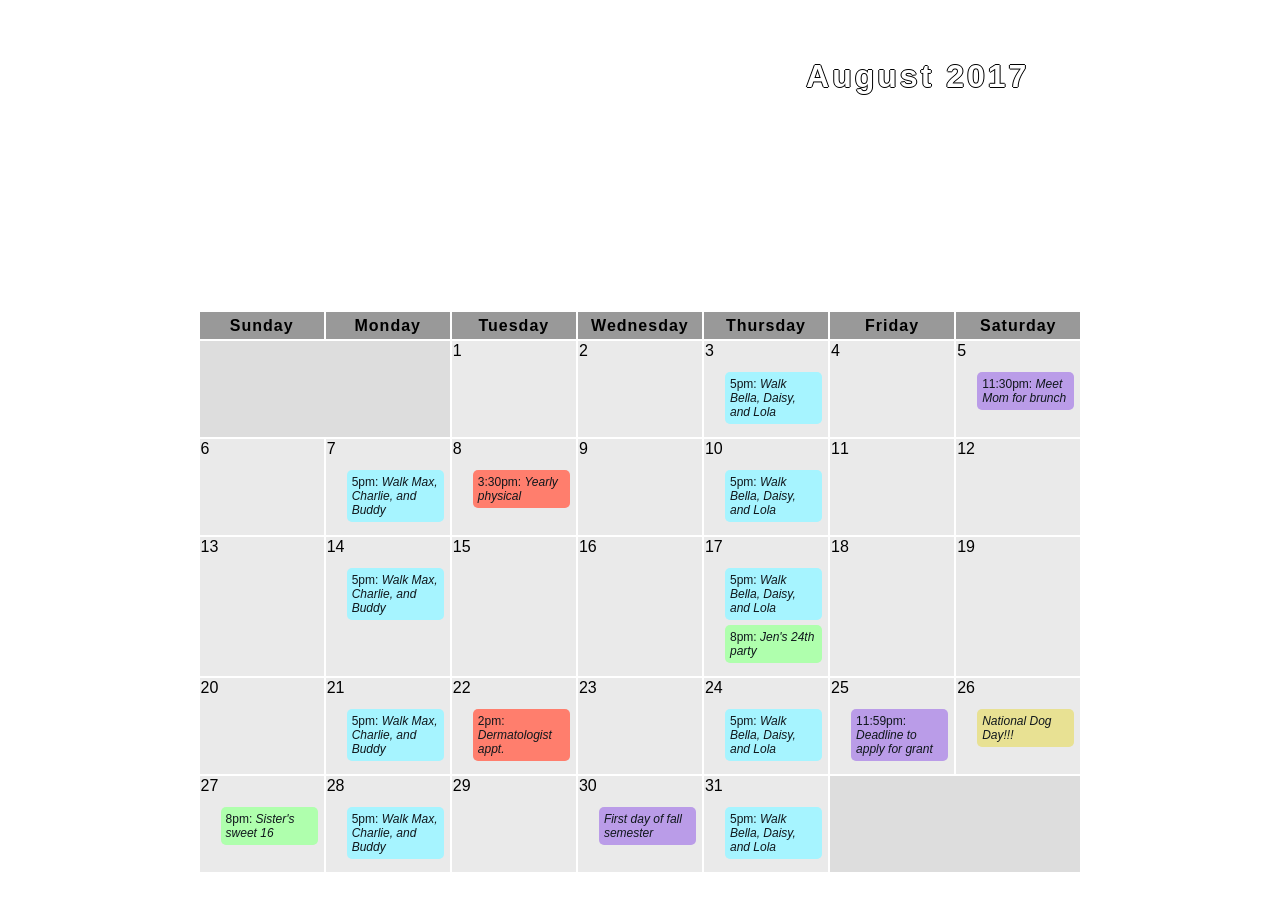
<file: htmlCSSAndJs/HW1_html_css/calendar.html>
<!doctype html>
<head>
	<link rel="stylesheet" type="text/css" href="calendar.css">
	<meta charset="UTF-8"><script type="text/javascript">(window.NREUM||(NREUM={})).loader_config={xpid:"XA4GVl5ACwAEV1JQAA==",licenseKey:"1beac94c95",applicationID:"3343327"};window.NREUM||(NREUM={}),__nr_require=function(t,n,e){function r(e){if(!n[e]){var o=n[e]={exports:{}};t[e][0].call(o.exports,function(n){var o=t[e][1][n];return r(o||n)},o,o.exports)}return n[e].exports}if("function"==typeof __nr_require)return __nr_require;for(var o=0;o<e.length;o++)r(e[o]);return r}({1:[function(t,n,e){function r(t){try{s.console&&console.log(t)}catch(n){}}var o,i=t("ee"),a=t(21),s={};try{o=localStorage.getItem("__nr_flags").split(","),console&&"function"==typeof console.log&&(s.console=!0,o.indexOf("dev")!==-1&&(s.dev=!0),o.indexOf("nr_dev")!==-1&&(s.nrDev=!0))}catch(c){}s.nrDev&&i.on("internal-error",function(t){r(t.stack)}),s.dev&&i.on("fn-err",function(t,n,e){r(e.stack)}),s.dev&&(r("NR AGENT IN DEVELOPMENT MODE"),r("flags: "+a(s,function(t,n){return t}).join(", ")))},{}],2:[function(t,n,e){function r(t,n,e,r,s){try{p?p-=1:o(s||new UncaughtException(t,n,e),!0)}catch(f){try{i("ierr",[f,c.now(),!0])}catch(d){}}return"function"==typeof u&&u.apply(this,a(arguments))}function UncaughtException(t,n,e){this.message=t||"Uncaught error with no additional information",this.sourceURL=n,this.line=e}function o(t,n){var e=n?null:c.now();i("err",[t,e])}var i=t("handle"),a=t(22),s=t("ee"),c=t("loader"),f=t("gos"),u=window.onerror,d=!1,l="nr@seenError",p=0;c.features.err=!0,t(1),window.onerror=r;try{throw new Error}catch(h){"stack"in h&&(t(9),t(8),"addEventListener"in window&&t(5),c.xhrWrappable&&t(10),d=!0)}s.on("fn-start",function(t,n,e){d&&(p+=1)}),s.on("fn-err",function(t,n,e){d&&!e[l]&&(f(e,l,function(){return!0}),this.thrown=!0,o(e))}),s.on("fn-end",function(){d&&!this.thrown&&p>0&&(p-=1)}),s.on("internal-error",function(t){i("ierr",[t,c.now(),!0])})},{}],3:[function(t,n,e){t("loader").features.ins=!0},{}],4:[function(t,n,e){function r(t){}if(window.performance&&window.performance.timing&&window.performance.getEntriesByType){var o=t("ee"),i=t("handle"),a=t(9),s=t(8),c="learResourceTimings",f="addEventListener",u="resourcetimingbufferfull",d="bstResource",l="resource",p="-start",h="-end",m="fn"+p,w="fn"+h,v="bstTimer",g="pushState",y=t("loader");y.features.stn=!0,t(7),"addEventListener"in window&&t(5);var x=NREUM.o.EV;o.on(m,function(t,n){var e=t[0];e instanceof x&&(this.bstStart=y.now())}),o.on(w,function(t,n){var e=t[0];e instanceof x&&i("bst",[e,n,this.bstStart,y.now()])}),a.on(m,function(t,n,e){this.bstStart=y.now(),this.bstType=e}),a.on(w,function(t,n){i(v,[n,this.bstStart,y.now(),this.bstType])}),s.on(m,function(){this.bstStart=y.now()}),s.on(w,function(t,n){i(v,[n,this.bstStart,y.now(),"requestAnimationFrame"])}),o.on(g+p,function(t){this.time=y.now(),this.startPath=location.pathname+location.hash}),o.on(g+h,function(t){i("bstHist",[location.pathname+location.hash,this.startPath,this.time])}),f in window.performance&&(window.performance["c"+c]?window.performance[f](u,function(t){i(d,[window.performance.getEntriesByType(l)]),window.performance["c"+c]()},!1):window.performance[f]("webkit"+u,function(t){i(d,[window.performance.getEntriesByType(l)]),window.performance["webkitC"+c]()},!1)),document[f]("scroll",r,{passive:!0}),document[f]("keypress",r,!1),document[f]("click",r,!1)}},{}],5:[function(t,n,e){function r(t){for(var n=t;n&&!n.hasOwnProperty(u);)n=Object.getPrototypeOf(n);n&&o(n)}function o(t){s.inPlace(t,[u,d],"-",i)}function i(t,n){return t[1]}var a=t("ee").get("events"),s=t("wrap-function")(a,!0),c=t("gos"),f=XMLHttpRequest,u="addEventListener",d="removeEventListener";n.exports=a,"getPrototypeOf"in Object?(r(document),r(window),r(f.prototype)):f.prototype.hasOwnProperty(u)&&(o(window),o(f.prototype)),a.on(u+"-start",function(t,n){var e=t[1],r=c(e,"nr@wrapped",function(){function t(){if("function"==typeof e.handleEvent)return e.handleEvent.apply(e,arguments)}var n={object:t,"function":e}[typeof e];return n?s(n,"fn-",null,n.name||"anonymous"):e});this.wrapped=t[1]=r}),a.on(d+"-start",function(t){t[1]=this.wrapped||t[1]})},{}],6:[function(t,n,e){function r(t,n,e){var r=t[n];"function"==typeof r&&(t[n]=function(){var t=i(arguments),n={};o.emit(e+"before-start",[t],n);var a;n[m]&&n[m].dt&&(a=n[m].dt);var s=r.apply(this,t);return o.emit(e+"start",[t,a],s),s.then(function(t){return o.emit(e+"end",[null,t],s),t},function(t){throw o.emit(e+"end",[t],s),t})})}var o=t("ee").get("fetch"),i=t(22),a=t(21);n.exports=o;var s=window,c="fetch-",f=c+"body-",u=["arrayBuffer","blob","json","text","formData"],d=s.Request,l=s.Response,p=s.fetch,h="prototype",m="nr@context";d&&l&&p&&(a(u,function(t,n){r(d[h],n,f),r(l[h],n,f)}),r(s,"fetch",c),o.on(c+"end",function(t,n){var e=this;if(n){var r=n.headers.get("content-length");null!==r&&(e.rxSize=r),o.emit(c+"done",[null,n],e)}else o.emit(c+"done",[t],e)}))},{}],7:[function(t,n,e){var r=t("ee").get("history"),o=t("wrap-function")(r);n.exports=r;var i=window.history&&window.history.constructor&&window.history.constructor.prototype,a=window.history;i&&i.pushState&&i.replaceState&&(a=i),o.inPlace(a,["pushState","replaceState"],"-")},{}],8:[function(t,n,e){var r=t("ee").get("raf"),o=t("wrap-function")(r),i="equestAnimationFrame";n.exports=r,o.inPlace(window,["r"+i,"mozR"+i,"webkitR"+i,"msR"+i],"raf-"),r.on("raf-start",function(t){t[0]=o(t[0],"fn-")})},{}],9:[function(t,n,e){function r(t,n,e){t[0]=a(t[0],"fn-",null,e)}function o(t,n,e){this.method=e,this.timerDuration=isNaN(t[1])?0:+t[1],t[0]=a(t[0],"fn-",this,e)}var i=t("ee").get("timer"),a=t("wrap-function")(i),s="setTimeout",c="setInterval",f="clearTimeout",u="-start",d="-";n.exports=i,a.inPlace(window,[s,"setImmediate"],s+d),a.inPlace(window,[c],c+d),a.inPlace(window,[f,"clearImmediate"],f+d),i.on(c+u,r),i.on(s+u,o)},{}],10:[function(t,n,e){function r(t,n){d.inPlace(n,["onreadystatechange"],"fn-",s)}function o(){var t=this,n=u.context(t);t.readyState>3&&!n.resolved&&(n.resolved=!0,u.emit("xhr-resolved",[],t)),d.inPlace(t,g,"fn-",s)}function i(t){y.push(t),h&&(b?b.then(a):w?w(a):(E=-E,O.data=E))}function a(){for(var t=0;t<y.length;t++)r([],y[t]);y.length&&(y=[])}function s(t,n){return n}function c(t,n){for(var e in t)n[e]=t[e];return n}t(5);var f=t("ee"),u=f.get("xhr"),d=t("wrap-function")(u),l=NREUM.o,p=l.XHR,h=l.MO,m=l.PR,w=l.SI,v="readystatechange",g=["onload","onerror","onabort","onloadstart","onloadend","onprogress","ontimeout"],y=[];n.exports=u;var x=window.XMLHttpRequest=function(t){var n=new p(t);try{u.emit("new-xhr",[n],n),n.addEventListener(v,o,!1)}catch(e){try{u.emit("internal-error",[e])}catch(r){}}return n};if(c(p,x),x.prototype=p.prototype,d.inPlace(x.prototype,["open","send"],"-xhr-",s),u.on("send-xhr-start",function(t,n){r(t,n),i(n)}),u.on("open-xhr-start",r),h){var b=m&&m.resolve();if(!w&&!m){var E=1,O=document.createTextNode(E);new h(a).observe(O,{characterData:!0})}}else f.on("fn-end",function(t){t[0]&&t[0].type===v||a()})},{}],11:[function(t,n,e){function r(t){if(!i(t))return null;var n=window.NREUM;if(!n.loader_config)return null;var e=(n.loader_config.accountID||"").toString()||null,r=(n.loader_config.agentID||"").toString()||null,s=(n.loader_config.trustKey||"").toString()||null;if(!e||!r)return null;var c=a.generateCatId(),f=a.generateCatId(),u=Date.now(),d=o(c,f,u,e,r,s);return{header:d,guid:c,traceId:f,timestamp:u}}function o(t,n,e,r,o,i){var a="btoa"in window&&"function"==typeof window.btoa;if(!a)return null;var s={v:[0,1],d:{ty:"Browser",ac:r,ap:o,id:t,tr:n,ti:e}};return i&&r!==i&&(s.d.tk=i),btoa(JSON.stringify(s))}function i(t){var n=!1,e=!1,r={};if("init"in NREUM&&"distributed_tracing"in NREUM.init&&(r=NREUM.init.distributed_tracing,e=!!r.enabled),e)if(t.sameOrigin)n=!0;else if(r.allowed_origins instanceof Array)for(var o=0;o<r.allowed_origins.length;o++){var i=s(r.allowed_origins[o]);if(t.hostname===i.hostname&&t.protocol===i.protocol&&t.port===i.port){n=!0;break}}return e&&n}var a=t(19),s=t(13);n.exports={generateTracePayload:r,shouldGenerateTrace:i}},{}],12:[function(t,n,e){function r(t){var n=this.params,e=this.metrics;if(!this.ended){this.ended=!0;for(var r=0;r<l;r++)t.removeEventListener(d[r],this.listener,!1);n.aborted||(e.duration=a.now()-this.startTime,this.loadCaptureCalled||4!==t.readyState?null==n.status&&(n.status=0):i(this,t),e.cbTime=this.cbTime,u.emit("xhr-done",[t],t),s("xhr",[n,e,this.startTime]))}}function o(t,n){var e=c(n),r=t.params;r.host=e.hostname+":"+e.port,r.pathname=e.pathname,t.parsedOrigin=c(n),t.sameOrigin=t.parsedOrigin.sameOrigin}function i(t,n){t.params.status=n.status;var e=w(n,t.lastSize);if(e&&(t.metrics.rxSize=e),t.sameOrigin){var r=n.getResponseHeader("X-NewRelic-App-Data");r&&(t.params.cat=r.split(", ").pop())}t.loadCaptureCalled=!0}var a=t("loader");if(a.xhrWrappable){var s=t("handle"),c=t(13),f=t(11).generateTracePayload,u=t("ee"),d=["load","error","abort","timeout"],l=d.length,p=t("id"),h=t(17),m=t(16),w=t(14),v=window.XMLHttpRequest;a.features.xhr=!0,t(10),t(6),u.on("new-xhr",function(t){var n=this;n.totalCbs=0,n.called=0,n.cbTime=0,n.end=r,n.ended=!1,n.xhrGuids={},n.lastSize=null,n.loadCaptureCalled=!1,t.addEventListener("load",function(e){i(n,t)},!1),h&&(h>34||h<10)||window.opera||t.addEventListener("progress",function(t){n.lastSize=t.loaded},!1)}),u.on("open-xhr-start",function(t){this.params={method:t[0]},o(this,t[1]),this.metrics={}}),u.on("open-xhr-end",function(t,n){"loader_config"in NREUM&&"xpid"in NREUM.loader_config&&this.sameOrigin&&n.setRequestHeader("X-NewRelic-ID",NREUM.loader_config.xpid);var e=f(this.parsedOrigin);e&&e.header&&(n.setRequestHeader("newrelic",e.header),this.dt=e)}),u.on("send-xhr-start",function(t,n){var e=this.metrics,r=t[0],o=this;if(e&&r){var i=m(r);i&&(e.txSize=i)}this.startTime=a.now(),this.listener=function(t){try{"abort"!==t.type||o.loadCaptureCalled||(o.params.aborted=!0),("load"!==t.type||o.called===o.totalCbs&&(o.onloadCalled||"function"!=typeof n.onload))&&o.end(n)}catch(e){try{u.emit("internal-error",[e])}catch(r){}}};for(var s=0;s<l;s++)n.addEventListener(d[s],this.listener,!1)}),u.on("xhr-cb-time",function(t,n,e){this.cbTime+=t,n?this.onloadCalled=!0:this.called+=1,this.called!==this.totalCbs||!this.onloadCalled&&"function"==typeof e.onload||this.end(e)}),u.on("xhr-load-added",function(t,n){var e=""+p(t)+!!n;this.xhrGuids&&!this.xhrGuids[e]&&(this.xhrGuids[e]=!0,this.totalCbs+=1)}),u.on("xhr-load-removed",function(t,n){var e=""+p(t)+!!n;this.xhrGuids&&this.xhrGuids[e]&&(delete this.xhrGuids[e],this.totalCbs-=1)}),u.on("addEventListener-end",function(t,n){n instanceof v&&"load"===t[0]&&u.emit("xhr-load-added",[t[1],t[2]],n)}),u.on("removeEventListener-end",function(t,n){n instanceof v&&"load"===t[0]&&u.emit("xhr-load-removed",[t[1],t[2]],n)}),u.on("fn-start",function(t,n,e){n instanceof v&&("onload"===e&&(this.onload=!0),("load"===(t[0]&&t[0].type)||this.onload)&&(this.xhrCbStart=a.now()))}),u.on("fn-end",function(t,n){this.xhrCbStart&&u.emit("xhr-cb-time",[a.now()-this.xhrCbStart,this.onload,n],n)}),u.on("fetch-before-start",function(t){var n,e=t[1]||{};"string"==typeof t[0]?n=t[0]:t[0]&&t[0].url&&(n=t[0].url),n&&(this.parsedOrigin=c(n),this.sameOrigin=this.parsedOrigin.sameOrigin);var r=f(this.parsedOrigin);if(r&&r.header){var o=r.header;if("string"==typeof t[0]){var i={};for(var a in e)i[a]=e[a];i.headers=new Headers(e.headers||{}),i.headers.set("newrelic",o),this.dt=r,t.length>1?t[1]=i:t.push(i)}else t[0]&&t[0].headers&&(t[0].headers.append("newrelic",o),this.dt=r)}})}},{}],13:[function(t,n,e){var r={};n.exports=function(t){if(t in r)return r[t];var n=document.createElement("a"),e=window.location,o={};n.href=t,o.port=n.port;var i=n.href.split("://");!o.port&&i[1]&&(o.port=i[1].split("/")[0].split("@").pop().split(":")[1]),o.port&&"0"!==o.port||(o.port="https"===i[0]?"443":"80"),o.hostname=n.hostname||e.hostname,o.pathname=n.pathname,o.protocol=i[0],"/"!==o.pathname.charAt(0)&&(o.pathname="/"+o.pathname);var a=!n.protocol||":"===n.protocol||n.protocol===e.protocol,s=n.hostname===document.domain&&n.port===e.port;return o.sameOrigin=a&&(!n.hostname||s),"/"===o.pathname&&(r[t]=o),o}},{}],14:[function(t,n,e){function r(t,n){var e=t.responseType;return"json"===e&&null!==n?n:"arraybuffer"===e||"blob"===e||"json"===e?o(t.response):"text"===e||"document"===e||""===e||void 0===e?o(t.responseText):void 0}var o=t(16);n.exports=r},{}],15:[function(t,n,e){function r(){}function o(t,n,e){return function(){return i(t,[f.now()].concat(s(arguments)),n?null:this,e),n?void 0:this}}var i=t("handle"),a=t(21),s=t(22),c=t("ee").get("tracer"),f=t("loader"),u=NREUM;"undefined"==typeof window.newrelic&&(newrelic=u);var d=["setPageViewName","setCustomAttribute","setErrorHandler","finished","addToTrace","inlineHit","addRelease"],l="api-",p=l+"ixn-";a(d,function(t,n){u[n]=o(l+n,!0,"api")}),u.addPageAction=o(l+"addPageAction",!0),u.setCurrentRouteName=o(l+"routeName",!0),n.exports=newrelic,u.interaction=function(){return(new r).get()};var h=r.prototype={createTracer:function(t,n){var e={},r=this,o="function"==typeof n;return i(p+"tracer",[f.now(),t,e],r),function(){if(c.emit((o?"":"no-")+"fn-start",[f.now(),r,o],e),o)try{return n.apply(this,arguments)}catch(t){throw c.emit("fn-err",[arguments,this,t],e),t}finally{c.emit("fn-end",[f.now()],e)}}}};a("actionText,setName,setAttribute,save,ignore,onEnd,getContext,end,get".split(","),function(t,n){h[n]=o(p+n)}),newrelic.noticeError=function(t,n){"string"==typeof t&&(t=new Error(t)),i("err",[t,f.now(),!1,n])}},{}],16:[function(t,n,e){n.exports=function(t){if("string"==typeof t&&t.length)return t.length;if("object"==typeof t){if("undefined"!=typeof ArrayBuffer&&t instanceof ArrayBuffer&&t.byteLength)return t.byteLength;if("undefined"!=typeof Blob&&t instanceof Blob&&t.size)return t.size;if(!("undefined"!=typeof FormData&&t instanceof FormData))try{return JSON.stringify(t).length}catch(n){return}}}},{}],17:[function(t,n,e){var r=0,o=navigator.userAgent.match(/Firefox[\/\s](\d+\.\d+)/);o&&(r=+o[1]),n.exports=r},{}],18:[function(t,n,e){function r(t,n){var e=t.getEntries();e.forEach(function(t){"first-paint"===t.name?c("timing",["fp",Math.floor(t.startTime)]):"first-contentful-paint"===t.name&&c("timing",["fcp",Math.floor(t.startTime)])})}function o(t,n){var e=t.getEntries();e.length>0&&c("lcp",[e[e.length-1]])}function i(t){if(t instanceof u&&!l){var n,e=Math.round(t.timeStamp);n=e>1e12?Date.now()-e:f.now()-e,l=!0,c("timing",["fi",e,{type:t.type,fid:n}])}}if(!("init"in NREUM&&"page_view_timing"in NREUM.init&&"enabled"in NREUM.init.page_view_timing&&NREUM.init.page_view_timing.enabled===!1)){var a,s,c=t("handle"),f=t("loader"),u=NREUM.o.EV;if("PerformanceObserver"in window&&"function"==typeof window.PerformanceObserver){a=new PerformanceObserver(r),s=new PerformanceObserver(o);try{a.observe({entryTypes:["paint"]}),s.observe({entryTypes:["largest-contentful-paint"]})}catch(d){}}if("addEventListener"in document){var l=!1,p=["click","keydown","mousedown","pointerdown","touchstart"];p.forEach(function(t){document.addEventListener(t,i,!1)})}}},{}],19:[function(t,n,e){function r(){function t(){return n?15&n[e++]:16*Math.random()|0}var n=null,e=0,r=window.crypto||window.msCrypto;r&&r.getRandomValues&&(n=r.getRandomValues(new Uint8Array(31)));for(var o,i="xxxxxxxx-xxxx-4xxx-yxxx-xxxxxxxxxxxx",a="",s=0;s<i.length;s++)o=i[s],"x"===o?a+=t().toString(16):"y"===o?(o=3&t()|8,a+=o.toString(16)):a+=o;return a}function o(){function t(){return n?15&n[e++]:16*Math.random()|0}var n=null,e=0,r=window.crypto||window.msCrypto;r&&r.getRandomValues&&Uint8Array&&(n=r.getRandomValues(new Uint8Array(31)));for(var o=[],i=0;i<16;i++)o.push(t().toString(16));return o.join("")}n.exports={generateUuid:r,generateCatId:o}},{}],20:[function(t,n,e){function r(t,n){if(!o)return!1;if(t!==o)return!1;if(!n)return!0;if(!i)return!1;for(var e=i.split("."),r=n.split("."),a=0;a<r.length;a++)if(r[a]!==e[a])return!1;return!0}var o=null,i=null,a=/Version\/(\S+)\s+Safari/;if(navigator.userAgent){var s=navigator.userAgent,c=s.match(a);c&&s.indexOf("Chrome")===-1&&s.indexOf("Chromium")===-1&&(o="Safari",i=c[1])}n.exports={agent:o,version:i,match:r}},{}],21:[function(t,n,e){function r(t,n){var e=[],r="",i=0;for(r in t)o.call(t,r)&&(e[i]=n(r,t[r]),i+=1);return e}var o=Object.prototype.hasOwnProperty;n.exports=r},{}],22:[function(t,n,e){function r(t,n,e){n||(n=0),"undefined"==typeof e&&(e=t?t.length:0);for(var r=-1,o=e-n||0,i=Array(o<0?0:o);++r<o;)i[r]=t[n+r];return i}n.exports=r},{}],23:[function(t,n,e){n.exports={exists:"undefined"!=typeof window.performance&&window.performance.timing&&"undefined"!=typeof window.performance.timing.navigationStart}},{}],ee:[function(t,n,e){function r(){}function o(t){function n(t){return t&&t instanceof r?t:t?c(t,s,i):i()}function e(e,r,o,i){if(!l.aborted||i){t&&t(e,r,o);for(var a=n(o),s=m(e),c=s.length,f=0;f<c;f++)s[f].apply(a,r);var d=u[y[e]];return d&&d.push([x,e,r,a]),a}}function p(t,n){g[t]=m(t).concat(n)}function h(t,n){var e=g[t];if(e)for(var r=0;r<e.length;r++)e[r]===n&&e.splice(r,1)}function m(t){return g[t]||[]}function w(t){return d[t]=d[t]||o(e)}function v(t,n){f(t,function(t,e){n=n||"feature",y[e]=n,n in u||(u[n]=[])})}var g={},y={},x={on:p,addEventListener:p,removeEventListener:h,emit:e,get:w,listeners:m,context:n,buffer:v,abort:a,aborted:!1};return x}function i(){return new r}function a(){(u.api||u.feature)&&(l.aborted=!0,u=l.backlog={})}var s="nr@context",c=t("gos"),f=t(21),u={},d={},l=n.exports=o();l.backlog=u},{}],gos:[function(t,n,e){function r(t,n,e){if(o.call(t,n))return t[n];var r=e();if(Object.defineProperty&&Object.keys)try{return Object.defineProperty(t,n,{value:r,writable:!0,enumerable:!1}),r}catch(i){}return t[n]=r,r}var o=Object.prototype.hasOwnProperty;n.exports=r},{}],handle:[function(t,n,e){function r(t,n,e,r){o.buffer([t],r),o.emit(t,n,e)}var o=t("ee").get("handle");n.exports=r,r.ee=o},{}],id:[function(t,n,e){function r(t){var n=typeof t;return!t||"object"!==n&&"function"!==n?-1:t===window?0:a(t,i,function(){return o++})}var o=1,i="nr@id",a=t("gos");n.exports=r},{}],loader:[function(t,n,e){function r(){if(!E++){var t=b.info=NREUM.info,n=p.getElementsByTagName("script")[0];if(setTimeout(u.abort,3e4),!(t&&t.licenseKey&&t.applicationID&&n))return u.abort();f(y,function(n,e){t[n]||(t[n]=e)}),c("mark",["onload",a()+b.offset],null,"api");var e=p.createElement("script");e.src="https://"+t.agent,n.parentNode.insertBefore(e,n)}}function o(){"complete"===p.readyState&&i()}function i(){c("mark",["domContent",a()+b.offset],null,"api")}function a(){return O.exists&&performance.now?Math.round(performance.now()):(s=Math.max((new Date).getTime(),s))-b.offset}var s=(new Date).getTime(),c=t("handle"),f=t(21),u=t("ee"),d=t(20),l=window,p=l.document,h="addEventListener",m="attachEvent",w=l.XMLHttpRequest,v=w&&w.prototype;NREUM.o={ST:setTimeout,SI:l.setImmediate,CT:clearTimeout,XHR:w,REQ:l.Request,EV:l.Event,PR:l.Promise,MO:l.MutationObserver};var g=""+location,y={beacon:"bam.nr-data.net",errorBeacon:"bam.nr-data.net",agent:"js-agent.newrelic.com/nr-1167.min.js"},x=w&&v&&v[h]&&!/CriOS/.test(navigator.userAgent),b=n.exports={offset:s,now:a,origin:g,features:{},xhrWrappable:x,userAgent:d};t(15),t(18),p[h]?(p[h]("DOMContentLoaded",i,!1),l[h]("load",r,!1)):(p[m]("onreadystatechange",o),l[m]("onload",r)),c("mark",["firstbyte",s],null,"api");var E=0,O=t(23)},{}],"wrap-function":[function(t,n,e){function r(t){return!(t&&t instanceof Function&&t.apply&&!t[a])}var o=t("ee"),i=t(22),a="nr@original",s=Object.prototype.hasOwnProperty,c=!1;n.exports=function(t,n){function e(t,n,e,o){function nrWrapper(){var r,a,s,c;try{a=this,r=i(arguments),s="function"==typeof e?e(r,a):e||{}}catch(f){l([f,"",[r,a,o],s])}u(n+"start",[r,a,o],s);try{return c=t.apply(a,r)}catch(d){throw u(n+"err",[r,a,d],s),d}finally{u(n+"end",[r,a,c],s)}}return r(t)?t:(n||(n=""),nrWrapper[a]=t,d(t,nrWrapper),nrWrapper)}function f(t,n,o,i){o||(o="");var a,s,c,f="-"===o.charAt(0);for(c=0;c<n.length;c++)s=n[c],a=t[s],r(a)||(t[s]=e(a,f?s+o:o,i,s))}function u(e,r,o){if(!c||n){var i=c;c=!0;try{t.emit(e,r,o,n)}catch(a){l([a,e,r,o])}c=i}}function d(t,n){if(Object.defineProperty&&Object.keys)try{var e=Object.keys(t);return e.forEach(function(e){Object.defineProperty(n,e,{get:function(){return t[e]},set:function(n){return t[e]=n,n}})}),n}catch(r){l([r])}for(var o in t)s.call(t,o)&&(n[o]=t[o]);return n}function l(n){try{t.emit("internal-error",n)}catch(e){}}return t||(t=o),e.inPlace=f,e.flag=a,e}},{}]},{},["loader",2,12,4,3]);</script><script type="text/javascript">window.NREUM||(NREUM={});NREUM.info={"queueTime":1,"applicationTime":16,"errorBeacon":"bam.nr-data.net","beacon":"bam.nr-data.net","licenseKey":"1beac94c95","agent":"","transactionName":"NQQGYUZWDUNSVUMPWQxOIkBaVBdZXFgYCUYHDwFRTBkAX0FTGQJcAw8DWlVHE0MdVVgIQgcPEEZRRRVVQRhaD1IGDQFCVUUGCmBCVhJfASILW0BSDURgU0UQUxA=","atts":"[base64]","applicationID":"3343327"}</script><script type="text/javascript">(window.NREUM||(NREUM={})).loader_config={xpid:"XA4GVl5ACwAEV1JQAA=="};window.NREUM||(NREUM={}),__nr_require=function(t,n,e){function r(e){if(!n[e]){var o=n[e]={exports:{}};t[e][0].call(o.exports,function(n){var o=t[e][1][n];return r(o||n)},o,o.exports)}return n[e].exports}if("function"==typeof __nr_require)return __nr_require;for(var o=0;o<e.length;o++)r(e[o]);return r}({1:[function(t,n,e){function r(t){try{s.console&&console.log(t)}catch(n){}}var o,i=t("ee"),a=t(18),s={};try{o=localStorage.getItem("__nr_flags").split(","),console&&"function"==typeof console.log&&(s.console=!0,o.indexOf("dev")!==-1&&(s.dev=!0),o.indexOf("nr_dev")!==-1&&(s.nrDev=!0))}catch(c){}s.nrDev&&i.on("internal-error",function(t){r(t.stack)}),s.dev&&i.on("fn-err",function(t,n,e){r(e.stack)}),s.dev&&(r("NR AGENT IN DEVELOPMENT MODE"),r("flags: "+a(s,function(t,n){return t}).join(", ")))},{}],2:[function(t,n,e){function r(t,n,e,r,s){try{p?p-=1:o(s||new UncaughtException(t,n,e),!0)}catch(f){try{i("ierr",[f,c.now(),!0])}catch(d){}}return"function"==typeof u&&u.apply(this,a(arguments))}function UncaughtException(t,n,e){this.message=t||"Uncaught error with no additional information",this.sourceURL=n,this.line=e}function o(t,n){var e=n?null:c.now();i("err",[t,e])}var i=t("handle"),a=t(19),s=t("ee"),c=t("loader"),f=t("gos"),u=window.onerror,d=!1,l="nr@seenError",p=0;c.features.err=!0,t(1),window.onerror=r;try{throw new Error}catch(h){"stack"in h&&(t(8),t(7),"addEventListener"in window&&t(5),c.xhrWrappable&&t(9),d=!0)}s.on("fn-start",function(t,n,e){d&&(p+=1)}),s.on("fn-err",function(t,n,e){d&&!e[l]&&(f(e,l,function(){return!0}),this.thrown=!0,o(e))}),s.on("fn-end",function(){d&&!this.thrown&&p>0&&(p-=1)}),s.on("internal-error",function(t){i("ierr",[t,c.now(),!0])})},{}],3:[function(t,n,e){t("loader").features.ins=!0},{}],4:[function(t,n,e){function r(t){}if(window.performance&&window.performance.timing&&window.performance.getEntriesByType){var o=t("ee"),i=t("handle"),a=t(8),s=t(7),c="learResourceTimings",f="addEventListener",u="resourcetimingbufferfull",d="bstResource",l="resource",p="-start",h="-end",m="fn"+p,w="fn"+h,v="bstTimer",y="pushState",g=t("loader");g.features.stn=!0,t(6);var x=NREUM.o.EV;o.on(m,function(t,n){var e=t[0];e instanceof x&&(this.bstStart=g.now())}),o.on(w,function(t,n){var e=t[0];e instanceof x&&i("bst",[e,n,this.bstStart,g.now()])}),a.on(m,function(t,n,e){this.bstStart=g.now(),this.bstType=e}),a.on(w,function(t,n){i(v,[n,this.bstStart,g.now(),this.bstType])}),s.on(m,function(){this.bstStart=g.now()}),s.on(w,function(t,n){i(v,[n,this.bstStart,g.now(),"requestAnimationFrame"])}),o.on(y+p,function(t){this.time=g.now(),this.startPath=location.pathname+location.hash}),o.on(y+h,function(t){i("bstHist",[location.pathname+location.hash,this.startPath,this.time])}),f in window.performance&&(window.performance["c"+c]?window.performance[f](u,function(t){i(d,[window.performance.getEntriesByType(l)]),window.performance["c"+c]()},!1):window.performance[f]("webkit"+u,function(t){i(d,[window.performance.getEntriesByType(l)]),window.performance["webkitC"+c]()},!1)),document[f]("scroll",r,{passive:!0}),document[f]("keypress",r,!1),document[f]("click",r,!1)}},{}],5:[function(t,n,e){function r(t){for(var n=t;n&&!n.hasOwnProperty(u);)n=Object.getPrototypeOf(n);n&&o(n)}function o(t){s.inPlace(t,[u,d],"-",i)}function i(t,n){return t[1]}var a=t("ee").get("events"),s=t(21)(a,!0),c=t("gos"),f=XMLHttpRequest,u="addEventListener",d="removeEventListener";n.exports=a,"getPrototypeOf"in Object?(r(document),r(window),r(f.prototype)):f.prototype.hasOwnProperty(u)&&(o(window),o(f.prototype)),a.on(u+"-start",function(t,n){var e=t[1],r=c(e,"nr@wrapped",function(){function t(){if("function"==typeof e.handleEvent)return e.handleEvent.apply(e,arguments)}var n={object:t,"function":e}[typeof e];return n?s(n,"fn-",null,n.name||"anonymous"):e});this.wrapped=t[1]=r}),a.on(d+"-start",function(t){t[1]=this.wrapped||t[1]})},{}],6:[function(t,n,e){var r=t("ee").get("history"),o=t(21)(r);n.exports=r;var i=window.history&&window.history.constructor&&window.history.constructor.prototype,a=window.history;i&&i.pushState&&i.replaceState&&(a=i),o.inPlace(a,["pushState","replaceState"],"-")},{}],7:[function(t,n,e){var r=t("ee").get("raf"),o=t(21)(r),i="equestAnimationFrame";n.exports=r,o.inPlace(window,["r"+i,"mozR"+i,"webkitR"+i,"msR"+i],"raf-"),r.on("raf-start",function(t){t[0]=o(t[0],"fn-")})},{}],8:[function(t,n,e){function r(t,n,e){t[0]=a(t[0],"fn-",null,e)}function o(t,n,e){this.method=e,this.timerDuration=isNaN(t[1])?0:+t[1],t[0]=a(t[0],"fn-",this,e)}var i=t("ee").get("timer"),a=t(21)(i),s="setTimeout",c="setInterval",f="clearTimeout",u="-start",d="-";n.exports=i,a.inPlace(window,[s,"setImmediate"],s+d),a.inPlace(window,[c],c+d),a.inPlace(window,[f,"clearImmediate"],f+d),i.on(c+u,r),i.on(s+u,o)},{}],9:[function(t,n,e){function r(t,n){d.inPlace(n,["onreadystatechange"],"fn-",s)}function o(){var t=this,n=u.context(t);t.readyState>3&&!n.resolved&&(n.resolved=!0,u.emit("xhr-resolved",[],t)),d.inPlace(t,y,"fn-",s)}function i(t){g.push(t),h&&(b?b.then(a):w?w(a):(E=-E,R.data=E))}function a(){for(var t=0;t<g.length;t++)r([],g[t]);g.length&&(g=[])}function s(t,n){return n}function c(t,n){for(var e in t)n[e]=t[e];return n}t(5);var f=t("ee"),u=f.get("xhr"),d=t(21)(u),l=NREUM.o,p=l.XHR,h=l.MO,m=l.PR,w=l.SI,v="readystatechange",y=["onload","onerror","onabort","onloadstart","onloadend","onprogress","ontimeout"],g=[];n.exports=u;var x=window.XMLHttpRequest=function(t){var n=new p(t);try{u.emit("new-xhr",[n],n),n.addEventListener(v,o,!1)}catch(e){try{u.emit("internal-error",[e])}catch(r){}}return n};if(c(p,x),x.prototype=p.prototype,d.inPlace(x.prototype,["open","send"],"-xhr-",s),u.on("send-xhr-start",function(t,n){r(t,n),i(n)}),u.on("open-xhr-start",r),h){var b=m&&m.resolve();if(!w&&!m){var E=1,R=document.createTextNode(E);new h(a).observe(R,{characterData:!0})}}else f.on("fn-end",function(t){t[0]&&t[0].type===v||a()})},{}],10:[function(t,n,e){function r(){var t=window.NREUM,n=t.info.accountID||null,e=t.info.agentID||null,r=t.info.trustKey||null,i="btoa"in window&&"function"==typeof window.btoa;if(!n||!e||!i)return null;var a={v:[0,1],d:{ty:"Browser",ac:n,ap:e,id:o.generateCatId(),tr:o.generateCatId(),ti:Date.now()}};return r&&n!==r&&(a.d.tk=r),btoa(JSON.stringify(a))}var o=t(16);n.exports={generateTraceHeader:r}},{}],11:[function(t,n,e){function r(t){var n=this.params,e=this.metrics;if(!this.ended){this.ended=!0;for(var r=0;r<p;r++)t.removeEventListener(l[r],this.listener,!1);n.aborted||(e.duration=s.now()-this.startTime,this.loadCaptureCalled||4!==t.readyState?null==n.status&&(n.status=0):a(this,t),e.cbTime=this.cbTime,d.emit("xhr-done",[t],t),c("xhr",[n,e,this.startTime]))}}function o(t,n){var e=t.responseType;if("json"===e&&null!==n)return n;var r="arraybuffer"===e||"blob"===e||"json"===e?t.response:t.responseText;return w(r)}function i(t,n){var e=f(n),r=t.params;r.host=e.hostname+":"+e.port,r.pathname=e.pathname,t.sameOrigin=e.sameOrigin}function a(t,n){t.params.status=n.status;var e=o(n,t.lastSize);if(e&&(t.metrics.rxSize=e),t.sameOrigin){var r=n.getResponseHeader("X-NewRelic-App-Data");r&&(t.params.cat=r.split(", ").pop())}t.loadCaptureCalled=!0}var s=t("loader");if(s.xhrWrappable){var c=t("handle"),f=t(12),u=t(10).generateTraceHeader,d=t("ee"),l=["load","error","abort","timeout"],p=l.length,h=t("id"),m=t(15),w=t(14),v=window.XMLHttpRequest;s.features.xhr=!0,t(9),d.on("new-xhr",function(t){var n=this;n.totalCbs=0,n.called=0,n.cbTime=0,n.end=r,n.ended=!1,n.xhrGuids={},n.lastSize=null,n.loadCaptureCalled=!1,t.addEventListener("load",function(e){a(n,t)},!1),m&&(m>34||m<10)||window.opera||t.addEventListener("progress",function(t){n.lastSize=t.loaded},!1)}),d.on("open-xhr-start",function(t){this.params={method:t[0]},i(this,t[1]),this.metrics={}}),d.on("open-xhr-end",function(t,n){"loader_config"in NREUM&&"xpid"in NREUM.loader_config&&this.sameOrigin&&n.setRequestHeader("X-NewRelic-ID",NREUM.loader_config.xpid);var e=!1;if("init"in NREUM&&"distributed_tracing"in NREUM.init&&(e=!!NREUM.init.distributed_tracing.enabled),e&&this.sameOrigin){var r=u();r&&n.setRequestHeader("newrelic",r)}}),d.on("send-xhr-start",function(t,n){var e=this.metrics,r=t[0],o=this;if(e&&r){var i=w(r);i&&(e.txSize=i)}this.startTime=s.now(),this.listener=function(t){try{"abort"!==t.type||o.loadCaptureCalled||(o.params.aborted=!0),("load"!==t.type||o.called===o.totalCbs&&(o.onloadCalled||"function"!=typeof n.onload))&&o.end(n)}catch(e){try{d.emit("internal-error",[e])}catch(r){}}};for(var a=0;a<p;a++)n.addEventListener(l[a],this.listener,!1)}),d.on("xhr-cb-time",function(t,n,e){this.cbTime+=t,n?this.onloadCalled=!0:this.called+=1,this.called!==this.totalCbs||!this.onloadCalled&&"function"==typeof e.onload||this.end(e)}),d.on("xhr-load-added",function(t,n){var e=""+h(t)+!!n;this.xhrGuids&&!this.xhrGuids[e]&&(this.xhrGuids[e]=!0,this.totalCbs+=1)}),d.on("xhr-load-removed",function(t,n){var e=""+h(t)+!!n;this.xhrGuids&&this.xhrGuids[e]&&(delete this.xhrGuids[e],this.totalCbs-=1)}),d.on("addEventListener-end",function(t,n){n instanceof v&&"load"===t[0]&&d.emit("xhr-load-added",[t[1],t[2]],n)}),d.on("removeEventListener-end",function(t,n){n instanceof v&&"load"===t[0]&&d.emit("xhr-load-removed",[t[1],t[2]],n)}),d.on("fn-start",function(t,n,e){n instanceof v&&("onload"===e&&(this.onload=!0),("load"===(t[0]&&t[0].type)||this.onload)&&(this.xhrCbStart=s.now()))}),d.on("fn-end",function(t,n){this.xhrCbStart&&d.emit("xhr-cb-time",[s.now()-this.xhrCbStart,this.onload,n],n)})}},{}],12:[function(t,n,e){n.exports=function(t){var n=document.createElement("a"),e=window.location,r={};n.href=t,r.port=n.port;var o=n.href.split("://");!r.port&&o[1]&&(r.port=o[1].split("/")[0].split("@").pop().split(":")[1]),r.port&&"0"!==r.port||(r.port="https"===o[0]?"443":"80"),r.hostname=n.hostname||e.hostname,r.pathname=n.pathname,r.protocol=o[0],"/"!==r.pathname.charAt(0)&&(r.pathname="/"+r.pathname);var i=!n.protocol||":"===n.protocol||n.protocol===e.protocol,a=n.hostname===document.domain&&n.port===e.port;return r.sameOrigin=i&&(!n.hostname||a),r}},{}],13:[function(t,n,e){function r(){}function o(t,n,e){return function(){return i(t,[f.now()].concat(s(arguments)),n?null:this,e),n?void 0:this}}var i=t("handle"),a=t(18),s=t(19),c=t("ee").get("tracer"),f=t("loader"),u=NREUM;"undefined"==typeof window.newrelic&&(newrelic=u);var d=["setPageViewName","setCustomAttribute","setErrorHandler","finished","addToTrace","inlineHit","addRelease"],l="api-",p=l+"ixn-";a(d,function(t,n){u[n]=o(l+n,!0,"api")}),u.addPageAction=o(l+"addPageAction",!0),u.setCurrentRouteName=o(l+"routeName",!0),n.exports=newrelic,u.interaction=function(){return(new r).get()};var h=r.prototype={createTracer:function(t,n){var e={},r=this,o="function"==typeof n;return i(p+"tracer",[f.now(),t,e],r),function(){if(c.emit((o?"":"no-")+"fn-start",[f.now(),r,o],e),o)try{return n.apply(this,arguments)}catch(t){throw c.emit("fn-err",[arguments,this,t],e),t}finally{c.emit("fn-end",[f.now()],e)}}}};a("actionText,setName,setAttribute,save,ignore,onEnd,getContext,end,get".split(","),function(t,n){h[n]=o(p+n)}),newrelic.noticeError=function(t,n){"string"==typeof t&&(t=new Error(t)),i("err",[t,f.now(),!1,n])}},{}],14:[function(t,n,e){n.exports=function(t){if("string"==typeof t&&t.length)return t.length;if("object"==typeof t){if("undefined"!=typeof ArrayBuffer&&t instanceof ArrayBuffer&&t.byteLength)return t.byteLength;if("undefined"!=typeof Blob&&t instanceof Blob&&t.size)return t.size;if(!("undefined"!=typeof FormData&&t instanceof FormData))try{return JSON.stringify(t).length}catch(n){return}}}},{}],15:[function(t,n,e){var r=0,o=navigator.userAgent.match(/Firefox[\/\s](\d+\.\d+)/);o&&(r=+o[1]),n.exports=r},{}],16:[function(t,n,e){function r(){function t(){return n?15&n[e++]:16*Math.random()|0}var n=null,e=0,r=window.crypto||window.msCrypto;r&&r.getRandomValues&&(n=r.getRandomValues(new Uint8Array(31)));for(var o,i="xxxxxxxx-xxxx-4xxx-yxxx-xxxxxxxxxxxx",a="",s=0;s<i.length;s++)o=i[s],"x"===o?a+=t().toString(16):"y"===o?(o=3&t()|8,a+=o.toString(16)):a+=o;return a}function o(){function t(){return n?15&n[e++]:16*Math.random()|0}var n=null,e=0,r=window.crypto||window.msCrypto;r&&r.getRandomValues&&Uint8Array&&(n=r.getRandomValues(new Uint8Array(31)));for(var o=[],i=0;i<16;i++)o.push(t().toString(16));return o.join("")}n.exports={generateUuid:r,generateCatId:o}},{}],17:[function(t,n,e){function r(t,n){if(!o)return!1;if(t!==o)return!1;if(!n)return!0;if(!i)return!1;for(var e=i.split("."),r=n.split("."),a=0;a<r.length;a++)if(r[a]!==e[a])return!1;return!0}var o=null,i=null,a=/Version\/(\S+)\s+Safari/;if(navigator.userAgent){var s=navigator.userAgent,c=s.match(a);c&&s.indexOf("Chrome")===-1&&s.indexOf("Chromium")===-1&&(o="Safari",i=c[1])}n.exports={agent:o,version:i,match:r}},{}],18:[function(t,n,e){function r(t,n){var e=[],r="",i=0;for(r in t)o.call(t,r)&&(e[i]=n(r,t[r]),i+=1);return e}var o=Object.prototype.hasOwnProperty;n.exports=r},{}],19:[function(t,n,e){function r(t,n,e){n||(n=0),"undefined"==typeof e&&(e=t?t.length:0);for(var r=-1,o=e-n||0,i=Array(o<0?0:o);++r<o;)i[r]=t[n+r];return i}n.exports=r},{}],20:[function(t,n,e){n.exports={exists:"undefined"!=typeof window.performance&&window.performance.timing&&"undefined"!=typeof window.performance.timing.navigationStart}},{}],21:[function(t,n,e){function r(t){return!(t&&t instanceof Function&&t.apply&&!t[a])}var o=t("ee"),i=t(19),a="nr@original",s=Object.prototype.hasOwnProperty,c=!1;n.exports=function(t,n){function e(t,n,e,o){function nrWrapper(){var r,a,s,c;try{a=this,r=i(arguments),s="function"==typeof e?e(r,a):e||{}}catch(f){l([f,"",[r,a,o],s])}u(n+"start",[r,a,o],s);try{return c=t.apply(a,r)}catch(d){throw u(n+"err",[r,a,d],s),d}finally{u(n+"end",[r,a,c],s)}}return r(t)?t:(n||(n=""),nrWrapper[a]=t,d(t,nrWrapper),nrWrapper)}function f(t,n,o,i){o||(o="");var a,s,c,f="-"===o.charAt(0);for(c=0;c<n.length;c++)s=n[c],a=t[s],r(a)||(t[s]=e(a,f?s+o:o,i,s))}function u(e,r,o){if(!c||n){var i=c;c=!0;try{t.emit(e,r,o,n)}catch(a){l([a,e,r,o])}c=i}}function d(t,n){if(Object.defineProperty&&Object.keys)try{var e=Object.keys(t);return e.forEach(function(e){Object.defineProperty(n,e,{get:function(){return t[e]},set:function(n){return t[e]=n,n}})}),n}catch(r){l([r])}for(var o in t)s.call(t,o)&&(n[o]=t[o]);return n}function l(n){try{t.emit("internal-error",n)}catch(e){}}return t||(t=o),e.inPlace=f,e.flag=a,e}},{}],ee:[function(t,n,e){function r(){}function o(t){function n(t){return t&&t instanceof r?t:t?c(t,s,i):i()}function e(e,r,o,i){if(!l.aborted||i){t&&t(e,r,o);for(var a=n(o),s=m(e),c=s.length,f=0;f<c;f++)s[f].apply(a,r);var d=u[g[e]];return d&&d.push([x,e,r,a]),a}}function p(t,n){y[t]=m(t).concat(n)}function h(t,n){var e=y[t];if(e)for(var r=0;r<e.length;r++)e[r]===n&&e.splice(r,1)}function m(t){return y[t]||[]}function w(t){return d[t]=d[t]||o(e)}function v(t,n){f(t,function(t,e){n=n||"feature",g[e]=n,n in u||(u[n]=[])})}var y={},g={},x={on:p,addEventListener:p,removeEventListener:h,emit:e,get:w,listeners:m,context:n,buffer:v,abort:a,aborted:!1};return x}function i(){return new r}function a(){(u.api||u.feature)&&(l.aborted=!0,u=l.backlog={})}var s="nr@context",c=t("gos"),f=t(18),u={},d={},l=n.exports=o();l.backlog=u},{}],gos:[function(t,n,e){function r(t,n,e){if(o.call(t,n))return t[n];var r=e();if(Object.defineProperty&&Object.keys)try{return Object.defineProperty(t,n,{value:r,writable:!0,enumerable:!1}),r}catch(i){}return t[n]=r,r}var o=Object.prototype.hasOwnProperty;n.exports=r},{}],handle:[function(t,n,e){function r(t,n,e,r){o.buffer([t],r),o.emit(t,n,e)}var o=t("ee").get("handle");n.exports=r,r.ee=o},{}],id:[function(t,n,e){function r(t){var n=typeof t;return!t||"object"!==n&&"function"!==n?-1:t===window?0:a(t,i,function(){return o++})}var o=1,i="nr@id",a=t("gos");n.exports=r},{}],loader:[function(t,n,e){function r(){if(!E++){var t=b.info=NREUM.info,n=p.getElementsByTagName("script")[0];if(setTimeout(u.abort,3e4),!(t&&t.licenseKey&&t.applicationID&&n))return u.abort();f(g,function(n,e){t[n]||(t[n]=e)}),c("mark",["onload",a()+b.offset],null,"api");var e=p.createElement("script");e.src="https://"+t.agent,n.parentNode.insertBefore(e,n)}}function o(){"complete"===p.readyState&&i()}function i(){c("mark",["domContent",a()+b.offset],null,"api")}function a(){return R.exists&&performance.now?Math.round(performance.now()):(s=Math.max((new Date).getTime(),s))-b.offset}var s=(new Date).getTime(),c=t("handle"),f=t(18),u=t("ee"),d=t(17),l=window,p=l.document,h="addEventListener",m="attachEvent",w=l.XMLHttpRequest,v=w&&w.prototype;NREUM.o={ST:setTimeout,SI:l.setImmediate,CT:clearTimeout,XHR:w,REQ:l.Request,EV:l.Event,PR:l.Promise,MO:l.MutationObserver};var y=""+location,g={beacon:"bam.nr-data.net",errorBeacon:"bam.nr-data.net",agent:"js-agent.newrelic.com/nr-1130.min.js"},x=w&&v&&v[h]&&!/CriOS/.test(navigator.userAgent),b=n.exports={offset:s,now:a,origin:y,features:{},xhrWrappable:x,userAgent:d};t(13),p[h]?(p[h]("DOMContentLoaded",i,!1),l[h]("load",r,!1)):(p[m]("onreadystatechange",o),l[m]("onload",r)),c("mark",["firstbyte",s],null,"api");var E=0,R=t(20)},{}]},{},["loader",2,11,4,3]);</script><script type="text/javascript">window.NREUM||(NREUM={});NREUM.info={"beacon":"bam.nr-data.net","queueTime":1,"licenseKey":"1beac94c95","agent":"","transactionName":"NQQGYUZWDUNSVUMPWQxOIkBaVBdZXFgYCUYHDwFRTBkAX0FTGQJcAw8DWlVHE0MdVVgIQgcPEEZRRRVVQRhaD1IGDQFCVUUGCmBCVhJfASILW0BSDURgU0UQUxBPFEdbVAZDQGlFA0cXBBdB","atts":"[base64]","applicationID":"3343327","errorBeacon":"bam.nr-data.net","applicationTime":15}</script>
</head>
<body>
<center>
<table>
	<thead>
        <tr class="month-header">
            <th colspan="14">
            	<h1>August 2017</h1>
            	<a class="copyright-notice" href="http://jaded-night-stock.deviantart.com/art/Dog-Stock-329-391442471">Photo © Jaded-Night-Stock</a>
            </th>
        </tr>
        <tr class="weekday-header">
            <th colspan="2"> Sunday </th>
            <th colspan="2"> Monday </th>
            <th colspan="2"> Tuesday </th>
            <th colspan="2"> Wednesday </th>
            <th colspan="2"> Thursday </th>
            <th colspan="2"> Friday </th>
            <th colspan="2"> Saturday </th>
        </tr>
    </thead>
	<tbody>

		<!-- Week 1 -->
        <tr class="week">
            <td colspan="4" class="off-day"/>
            <td colspan="2"> 1 </td>
            <td colspan="2"> 2 </td>
            <td colspan="2"> 3
            	<ul>
            		<li class="event dog-walk"> 5pm: <i>Walk Bella, Daisy, and Lola</i></li>
            	</ul>
            </td>
            <td colspan="2"> 4 </td>
            <td colspan="2"> 5
            	<ul>
            		<li class="event school"> 11:30pm: <i>Meet Mom for brunch</i></li>
            	</ul>
            </td>
        </tr>

        <!-- Week 2 -->
        <tr class="week">
            <td colspan="2"> 6 </td>
            <td colspan="2"> 7
            	<ul>
            		<li class="event dog-walk"> 5pm: <i>Walk Max, Charlie, and Buddy</i></li>
            	</ul>
            </td>
            <td colspan="2"> 8
            	<ul>
            		<li class="event appointment"> 3:30pm: <i>Yearly physical</i></li>
            	</ul>
            </td>
            <td colspan="2"> 9 </td>
            <td colspan="2"> 10
            	<ul>
            		<li class="event dog-walk"> 5pm: <i>Walk Bella, Daisy, and Lola</i></li>
            	</ul>
            </td>
            <td colspan="2"> 11 </td>
            <td colspan="2"> 12 </td>
        </tr>

        <!-- Week 3 -->
        <tr class="week">
            <td colspan="2"> 13 </td>
            <td colspan="2"> 14
            	<ul>
            		<li class="event dog-walk"> 5pm: <i>Walk Max, Charlie, and Buddy</i></li>
            	</ul>
            </td>
            <td colspan="2"> 15 </td>
            <td colspan="2"> 16 </td>
            <td colspan="2"> 17
            	<ul>
            		<li class="event dog-walk"> 5pm: <i>Walk Bella, Daisy, and Lola</i></li>
            		<li class="event birthday"> 8pm: <i>Jen's 24th party</i></li>
            	</ul>
            </td>
            <td colspan="2"> 18 </td>
            <td colspan="2"> 19 </td>
        </tr>

        <!-- Week 4 -->
        <tr class="week">
            <td colspan="2"> 20 </td>
            <td colspan="2"> 21
            	<ul>
            		<li class="event dog-walk"> 5pm: <i>Walk Max, Charlie, and Buddy</i></li>
            	</ul>
            </td>
            <td colspan="2"> 22
            	<ul>
            		<li class="event appointment"> 2pm: <i>Dermatologist appt.</i></li>
            	</ul>
           	</td>
            <td colspan="2"> 23 </td>
            <td colspan="2"> 24
            	<ul>
            		<li class="event dog-walk"> 5pm: <i>Walk Bella, Daisy, and Lola</i></li>
            	</ul>
            </td>
            <td colspan="2"> 25
            	<ul>
            		<li class="event school"> 11:59pm: <i>Deadline to apply for grant</i></li>
            	</ul>
            </td>
            <td colspan="2"> 26
            	<ul>
            		<li class="event holiday"> <i>National Dog Day!!!</i></li>
            	</ul>
            </td>
        </tr>

        <!-- Week 5 -->
        <tr class="week">
            <td colspan="2"> 27
            	<ul>
            		<li class="event birthday"> 8pm: <i>Sister's sweet 16</i></li>
            	</ul>
            </td>
            <td colspan="2"> 28
            	<ul>
            		<li class="event dog-walk"> 5pm: <i>Walk Max, Charlie, and Buddy</i></li>
            	</ul>
            </td>
            <td colspan="2"> 29 </td>
            <td colspan="2"> 30
            	<ul>
            		<li class="event school"> <i>First day of fall semester</i></li>
            	</ul>
            </td>
            <td colspan="2"> 31
            	<ul>
            		<li class="event dog-walk"> 5pm: <i>Walk Bella, Daisy, and Lola</i></li>
            	</ul>
            </td>
            <td colspan="4" class="off-day"/>
        </tr>
    </tbody>
</table>
</center>
</body>
</html>
</file>
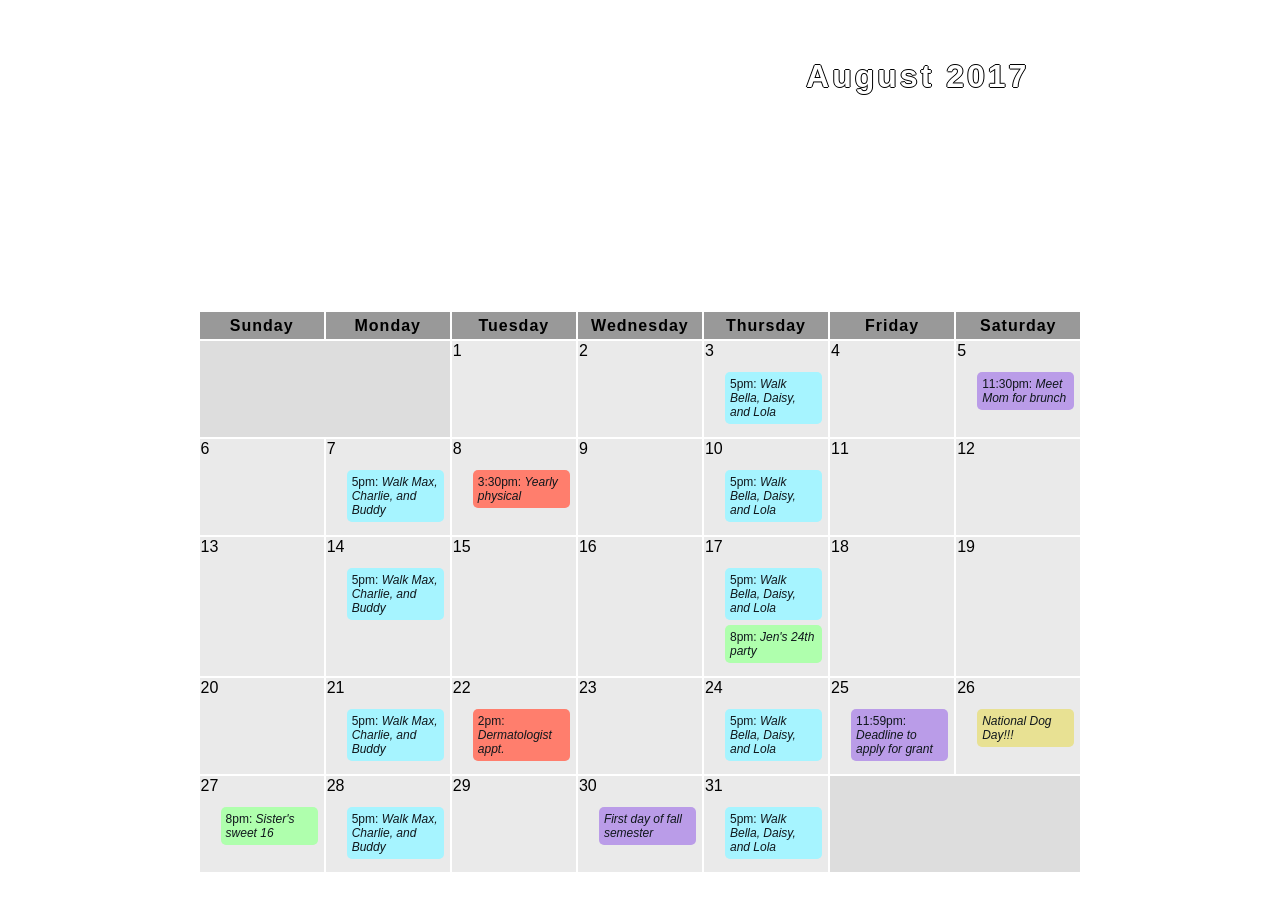
<file: htmlCSSAndJs/HW1_html_css/old.html>
<!doctype html>
<head>
	<meta charset="UTF-8"><script type="text/javascript">(window.NREUM||(NREUM={})).loader_config={xpid:"XA4GVl5ACwAEV1JQAA==",licenseKey:"1beac94c95",applicationID:"3343327"};window.NREUM||(NREUM={}),__nr_require=function(t,n,e){function r(e){if(!n[e]){var o=n[e]={exports:{}};t[e][0].call(o.exports,function(n){var o=t[e][1][n];return r(o||n)},o,o.exports)}return n[e].exports}if("function"==typeof __nr_require)return __nr_require;for(var o=0;o<e.length;o++)r(e[o]);return r}({1:[function(t,n,e){function r(t){try{s.console&&console.log(t)}catch(n){}}var o,i=t("ee"),a=t(21),s={};try{o=localStorage.getItem("__nr_flags").split(","),console&&"function"==typeof console.log&&(s.console=!0,o.indexOf("dev")!==-1&&(s.dev=!0),o.indexOf("nr_dev")!==-1&&(s.nrDev=!0))}catch(c){}s.nrDev&&i.on("internal-error",function(t){r(t.stack)}),s.dev&&i.on("fn-err",function(t,n,e){r(e.stack)}),s.dev&&(r("NR AGENT IN DEVELOPMENT MODE"),r("flags: "+a(s,function(t,n){return t}).join(", ")))},{}],2:[function(t,n,e){function r(t,n,e,r,s){try{p?p-=1:o(s||new UncaughtException(t,n,e),!0)}catch(f){try{i("ierr",[f,c.now(),!0])}catch(d){}}return"function"==typeof u&&u.apply(this,a(arguments))}function UncaughtException(t,n,e){this.message=t||"Uncaught error with no additional information",this.sourceURL=n,this.line=e}function o(t,n){var e=n?null:c.now();i("err",[t,e])}var i=t("handle"),a=t(22),s=t("ee"),c=t("loader"),f=t("gos"),u=window.onerror,d=!1,l="nr@seenError",p=0;c.features.err=!0,t(1),window.onerror=r;try{throw new Error}catch(h){"stack"in h&&(t(9),t(8),"addEventListener"in window&&t(5),c.xhrWrappable&&t(10),d=!0)}s.on("fn-start",function(t,n,e){d&&(p+=1)}),s.on("fn-err",function(t,n,e){d&&!e[l]&&(f(e,l,function(){return!0}),this.thrown=!0,o(e))}),s.on("fn-end",function(){d&&!this.thrown&&p>0&&(p-=1)}),s.on("internal-error",function(t){i("ierr",[t,c.now(),!0])})},{}],3:[function(t,n,e){t("loader").features.ins=!0},{}],4:[function(t,n,e){function r(t){}if(window.performance&&window.performance.timing&&window.performance.getEntriesByType){var o=t("ee"),i=t("handle"),a=t(9),s=t(8),c="learResourceTimings",f="addEventListener",u="resourcetimingbufferfull",d="bstResource",l="resource",p="-start",h="-end",m="fn"+p,w="fn"+h,v="bstTimer",g="pushState",y=t("loader");y.features.stn=!0,t(7),"addEventListener"in window&&t(5);var x=NREUM.o.EV;o.on(m,function(t,n){var e=t[0];e instanceof x&&(this.bstStart=y.now())}),o.on(w,function(t,n){var e=t[0];e instanceof x&&i("bst",[e,n,this.bstStart,y.now()])}),a.on(m,function(t,n,e){this.bstStart=y.now(),this.bstType=e}),a.on(w,function(t,n){i(v,[n,this.bstStart,y.now(),this.bstType])}),s.on(m,function(){this.bstStart=y.now()}),s.on(w,function(t,n){i(v,[n,this.bstStart,y.now(),"requestAnimationFrame"])}),o.on(g+p,function(t){this.time=y.now(),this.startPath=location.pathname+location.hash}),o.on(g+h,function(t){i("bstHist",[location.pathname+location.hash,this.startPath,this.time])}),f in window.performance&&(window.performance["c"+c]?window.performance[f](u,function(t){i(d,[window.performance.getEntriesByType(l)]),window.performance["c"+c]()},!1):window.performance[f]("webkit"+u,function(t){i(d,[window.performance.getEntriesByType(l)]),window.performance["webkitC"+c]()},!1)),document[f]("scroll",r,{passive:!0}),document[f]("keypress",r,!1),document[f]("click",r,!1)}},{}],5:[function(t,n,e){function r(t){for(var n=t;n&&!n.hasOwnProperty(u);)n=Object.getPrototypeOf(n);n&&o(n)}function o(t){s.inPlace(t,[u,d],"-",i)}function i(t,n){return t[1]}var a=t("ee").get("events"),s=t("wrap-function")(a,!0),c=t("gos"),f=XMLHttpRequest,u="addEventListener",d="removeEventListener";n.exports=a,"getPrototypeOf"in Object?(r(document),r(window),r(f.prototype)):f.prototype.hasOwnProperty(u)&&(o(window),o(f.prototype)),a.on(u+"-start",function(t,n){var e=t[1],r=c(e,"nr@wrapped",function(){function t(){if("function"==typeof e.handleEvent)return e.handleEvent.apply(e,arguments)}var n={object:t,"function":e}[typeof e];return n?s(n,"fn-",null,n.name||"anonymous"):e});this.wrapped=t[1]=r}),a.on(d+"-start",function(t){t[1]=this.wrapped||t[1]})},{}],6:[function(t,n,e){function r(t,n,e){var r=t[n];"function"==typeof r&&(t[n]=function(){var t=i(arguments),n={};o.emit(e+"before-start",[t],n);var a;n[m]&&n[m].dt&&(a=n[m].dt);var s=r.apply(this,t);return o.emit(e+"start",[t,a],s),s.then(function(t){return o.emit(e+"end",[null,t],s),t},function(t){throw o.emit(e+"end",[t],s),t})})}var o=t("ee").get("fetch"),i=t(22),a=t(21);n.exports=o;var s=window,c="fetch-",f=c+"body-",u=["arrayBuffer","blob","json","text","formData"],d=s.Request,l=s.Response,p=s.fetch,h="prototype",m="nr@context";d&&l&&p&&(a(u,function(t,n){r(d[h],n,f),r(l[h],n,f)}),r(s,"fetch",c),o.on(c+"end",function(t,n){var e=this;if(n){var r=n.headers.get("content-length");null!==r&&(e.rxSize=r),o.emit(c+"done",[null,n],e)}else o.emit(c+"done",[t],e)}))},{}],7:[function(t,n,e){var r=t("ee").get("history"),o=t("wrap-function")(r);n.exports=r;var i=window.history&&window.history.constructor&&window.history.constructor.prototype,a=window.history;i&&i.pushState&&i.replaceState&&(a=i),o.inPlace(a,["pushState","replaceState"],"-")},{}],8:[function(t,n,e){var r=t("ee").get("raf"),o=t("wrap-function")(r),i="equestAnimationFrame";n.exports=r,o.inPlace(window,["r"+i,"mozR"+i,"webkitR"+i,"msR"+i],"raf-"),r.on("raf-start",function(t){t[0]=o(t[0],"fn-")})},{}],9:[function(t,n,e){function r(t,n,e){t[0]=a(t[0],"fn-",null,e)}function o(t,n,e){this.method=e,this.timerDuration=isNaN(t[1])?0:+t[1],t[0]=a(t[0],"fn-",this,e)}var i=t("ee").get("timer"),a=t("wrap-function")(i),s="setTimeout",c="setInterval",f="clearTimeout",u="-start",d="-";n.exports=i,a.inPlace(window,[s,"setImmediate"],s+d),a.inPlace(window,[c],c+d),a.inPlace(window,[f,"clearImmediate"],f+d),i.on(c+u,r),i.on(s+u,o)},{}],10:[function(t,n,e){function r(t,n){d.inPlace(n,["onreadystatechange"],"fn-",s)}function o(){var t=this,n=u.context(t);t.readyState>3&&!n.resolved&&(n.resolved=!0,u.emit("xhr-resolved",[],t)),d.inPlace(t,g,"fn-",s)}function i(t){y.push(t),h&&(b?b.then(a):w?w(a):(E=-E,O.data=E))}function a(){for(var t=0;t<y.length;t++)r([],y[t]);y.length&&(y=[])}function s(t,n){return n}function c(t,n){for(var e in t)n[e]=t[e];return n}t(5);var f=t("ee"),u=f.get("xhr"),d=t("wrap-function")(u),l=NREUM.o,p=l.XHR,h=l.MO,m=l.PR,w=l.SI,v="readystatechange",g=["onload","onerror","onabort","onloadstart","onloadend","onprogress","ontimeout"],y=[];n.exports=u;var x=window.XMLHttpRequest=function(t){var n=new p(t);try{u.emit("new-xhr",[n],n),n.addEventListener(v,o,!1)}catch(e){try{u.emit("internal-error",[e])}catch(r){}}return n};if(c(p,x),x.prototype=p.prototype,d.inPlace(x.prototype,["open","send"],"-xhr-",s),u.on("send-xhr-start",function(t,n){r(t,n),i(n)}),u.on("open-xhr-start",r),h){var b=m&&m.resolve();if(!w&&!m){var E=1,O=document.createTextNode(E);new h(a).observe(O,{characterData:!0})}}else f.on("fn-end",function(t){t[0]&&t[0].type===v||a()})},{}],11:[function(t,n,e){function r(t){if(!i(t))return null;var n=window.NREUM;if(!n.loader_config)return null;var e=(n.loader_config.accountID||"").toString()||null,r=(n.loader_config.agentID||"").toString()||null,s=(n.loader_config.trustKey||"").toString()||null;if(!e||!r)return null;var c=a.generateCatId(),f=a.generateCatId(),u=Date.now(),d=o(c,f,u,e,r,s);return{header:d,guid:c,traceId:f,timestamp:u}}function o(t,n,e,r,o,i){var a="btoa"in window&&"function"==typeof window.btoa;if(!a)return null;var s={v:[0,1],d:{ty:"Browser",ac:r,ap:o,id:t,tr:n,ti:e}};return i&&r!==i&&(s.d.tk=i),btoa(JSON.stringify(s))}function i(t){var n=!1,e=!1,r={};if("init"in NREUM&&"distributed_tracing"in NREUM.init&&(r=NREUM.init.distributed_tracing,e=!!r.enabled),e)if(t.sameOrigin)n=!0;else if(r.allowed_origins instanceof Array)for(var o=0;o<r.allowed_origins.length;o++){var i=s(r.allowed_origins[o]);if(t.hostname===i.hostname&&t.protocol===i.protocol&&t.port===i.port){n=!0;break}}return e&&n}var a=t(19),s=t(13);n.exports={generateTracePayload:r,shouldGenerateTrace:i}},{}],12:[function(t,n,e){function r(t){var n=this.params,e=this.metrics;if(!this.ended){this.ended=!0;for(var r=0;r<l;r++)t.removeEventListener(d[r],this.listener,!1);n.aborted||(e.duration=a.now()-this.startTime,this.loadCaptureCalled||4!==t.readyState?null==n.status&&(n.status=0):i(this,t),e.cbTime=this.cbTime,u.emit("xhr-done",[t],t),s("xhr",[n,e,this.startTime]))}}function o(t,n){var e=c(n),r=t.params;r.host=e.hostname+":"+e.port,r.pathname=e.pathname,t.parsedOrigin=c(n),t.sameOrigin=t.parsedOrigin.sameOrigin}function i(t,n){t.params.status=n.status;var e=w(n,t.lastSize);if(e&&(t.metrics.rxSize=e),t.sameOrigin){var r=n.getResponseHeader("X-NewRelic-App-Data");r&&(t.params.cat=r.split(", ").pop())}t.loadCaptureCalled=!0}var a=t("loader");if(a.xhrWrappable){var s=t("handle"),c=t(13),f=t(11).generateTracePayload,u=t("ee"),d=["load","error","abort","timeout"],l=d.length,p=t("id"),h=t(17),m=t(16),w=t(14),v=window.XMLHttpRequest;a.features.xhr=!0,t(10),t(6),u.on("new-xhr",function(t){var n=this;n.totalCbs=0,n.called=0,n.cbTime=0,n.end=r,n.ended=!1,n.xhrGuids={},n.lastSize=null,n.loadCaptureCalled=!1,t.addEventListener("load",function(e){i(n,t)},!1),h&&(h>34||h<10)||window.opera||t.addEventListener("progress",function(t){n.lastSize=t.loaded},!1)}),u.on("open-xhr-start",function(t){this.params={method:t[0]},o(this,t[1]),this.metrics={}}),u.on("open-xhr-end",function(t,n){"loader_config"in NREUM&&"xpid"in NREUM.loader_config&&this.sameOrigin&&n.setRequestHeader("X-NewRelic-ID",NREUM.loader_config.xpid);var e=f(this.parsedOrigin);e&&e.header&&(n.setRequestHeader("newrelic",e.header),this.dt=e)}),u.on("send-xhr-start",function(t,n){var e=this.metrics,r=t[0],o=this;if(e&&r){var i=m(r);i&&(e.txSize=i)}this.startTime=a.now(),this.listener=function(t){try{"abort"!==t.type||o.loadCaptureCalled||(o.params.aborted=!0),("load"!==t.type||o.called===o.totalCbs&&(o.onloadCalled||"function"!=typeof n.onload))&&o.end(n)}catch(e){try{u.emit("internal-error",[e])}catch(r){}}};for(var s=0;s<l;s++)n.addEventListener(d[s],this.listener,!1)}),u.on("xhr-cb-time",function(t,n,e){this.cbTime+=t,n?this.onloadCalled=!0:this.called+=1,this.called!==this.totalCbs||!this.onloadCalled&&"function"==typeof e.onload||this.end(e)}),u.on("xhr-load-added",function(t,n){var e=""+p(t)+!!n;this.xhrGuids&&!this.xhrGuids[e]&&(this.xhrGuids[e]=!0,this.totalCbs+=1)}),u.on("xhr-load-removed",function(t,n){var e=""+p(t)+!!n;this.xhrGuids&&this.xhrGuids[e]&&(delete this.xhrGuids[e],this.totalCbs-=1)}),u.on("addEventListener-end",function(t,n){n instanceof v&&"load"===t[0]&&u.emit("xhr-load-added",[t[1],t[2]],n)}),u.on("removeEventListener-end",function(t,n){n instanceof v&&"load"===t[0]&&u.emit("xhr-load-removed",[t[1],t[2]],n)}),u.on("fn-start",function(t,n,e){n instanceof v&&("onload"===e&&(this.onload=!0),("load"===(t[0]&&t[0].type)||this.onload)&&(this.xhrCbStart=a.now()))}),u.on("fn-end",function(t,n){this.xhrCbStart&&u.emit("xhr-cb-time",[a.now()-this.xhrCbStart,this.onload,n],n)}),u.on("fetch-before-start",function(t){var n,e=t[1]||{};"string"==typeof t[0]?n=t[0]:t[0]&&t[0].url&&(n=t[0].url),n&&(this.parsedOrigin=c(n),this.sameOrigin=this.parsedOrigin.sameOrigin);var r=f(this.parsedOrigin);if(r&&r.header){var o=r.header;if("string"==typeof t[0]){var i={};for(var a in e)i[a]=e[a];i.headers=new Headers(e.headers||{}),i.headers.set("newrelic",o),this.dt=r,t.length>1?t[1]=i:t.push(i)}else t[0]&&t[0].headers&&(t[0].headers.append("newrelic",o),this.dt=r)}})}},{}],13:[function(t,n,e){var r={};n.exports=function(t){if(t in r)return r[t];var n=document.createElement("a"),e=window.location,o={};n.href=t,o.port=n.port;var i=n.href.split("://");!o.port&&i[1]&&(o.port=i[1].split("/")[0].split("@").pop().split(":")[1]),o.port&&"0"!==o.port||(o.port="https"===i[0]?"443":"80"),o.hostname=n.hostname||e.hostname,o.pathname=n.pathname,o.protocol=i[0],"/"!==o.pathname.charAt(0)&&(o.pathname="/"+o.pathname);var a=!n.protocol||":"===n.protocol||n.protocol===e.protocol,s=n.hostname===document.domain&&n.port===e.port;return o.sameOrigin=a&&(!n.hostname||s),"/"===o.pathname&&(r[t]=o),o}},{}],14:[function(t,n,e){function r(t,n){var e=t.responseType;return"json"===e&&null!==n?n:"arraybuffer"===e||"blob"===e||"json"===e?o(t.response):"text"===e||"document"===e||""===e||void 0===e?o(t.responseText):void 0}var o=t(16);n.exports=r},{}],15:[function(t,n,e){function r(){}function o(t,n,e){return function(){return i(t,[f.now()].concat(s(arguments)),n?null:this,e),n?void 0:this}}var i=t("handle"),a=t(21),s=t(22),c=t("ee").get("tracer"),f=t("loader"),u=NREUM;"undefined"==typeof window.newrelic&&(newrelic=u);var d=["setPageViewName","setCustomAttribute","setErrorHandler","finished","addToTrace","inlineHit","addRelease"],l="api-",p=l+"ixn-";a(d,function(t,n){u[n]=o(l+n,!0,"api")}),u.addPageAction=o(l+"addPageAction",!0),u.setCurrentRouteName=o(l+"routeName",!0),n.exports=newrelic,u.interaction=function(){return(new r).get()};var h=r.prototype={createTracer:function(t,n){var e={},r=this,o="function"==typeof n;return i(p+"tracer",[f.now(),t,e],r),function(){if(c.emit((o?"":"no-")+"fn-start",[f.now(),r,o],e),o)try{return n.apply(this,arguments)}catch(t){throw c.emit("fn-err",[arguments,this,t],e),t}finally{c.emit("fn-end",[f.now()],e)}}}};a("actionText,setName,setAttribute,save,ignore,onEnd,getContext,end,get".split(","),function(t,n){h[n]=o(p+n)}),newrelic.noticeError=function(t,n){"string"==typeof t&&(t=new Error(t)),i("err",[t,f.now(),!1,n])}},{}],16:[function(t,n,e){n.exports=function(t){if("string"==typeof t&&t.length)return t.length;if("object"==typeof t){if("undefined"!=typeof ArrayBuffer&&t instanceof ArrayBuffer&&t.byteLength)return t.byteLength;if("undefined"!=typeof Blob&&t instanceof Blob&&t.size)return t.size;if(!("undefined"!=typeof FormData&&t instanceof FormData))try{return JSON.stringify(t).length}catch(n){return}}}},{}],17:[function(t,n,e){var r=0,o=navigator.userAgent.match(/Firefox[\/\s](\d+\.\d+)/);o&&(r=+o[1]),n.exports=r},{}],18:[function(t,n,e){function r(t,n){var e=t.getEntries();e.forEach(function(t){"first-paint"===t.name?c("timing",["fp",Math.floor(t.startTime)]):"first-contentful-paint"===t.name&&c("timing",["fcp",Math.floor(t.startTime)])})}function o(t,n){var e=t.getEntries();e.length>0&&c("lcp",[e[e.length-1]])}function i(t){if(t instanceof u&&!l){var n,e=Math.round(t.timeStamp);n=e>1e12?Date.now()-e:f.now()-e,l=!0,c("timing",["fi",e,{type:t.type,fid:n}])}}if(!("init"in NREUM&&"page_view_timing"in NREUM.init&&"enabled"in NREUM.init.page_view_timing&&NREUM.init.page_view_timing.enabled===!1)){var a,s,c=t("handle"),f=t("loader"),u=NREUM.o.EV;if("PerformanceObserver"in window&&"function"==typeof window.PerformanceObserver){a=new PerformanceObserver(r),s=new PerformanceObserver(o);try{a.observe({entryTypes:["paint"]}),s.observe({entryTypes:["largest-contentful-paint"]})}catch(d){}}if("addEventListener"in document){var l=!1,p=["click","keydown","mousedown","pointerdown","touchstart"];p.forEach(function(t){document.addEventListener(t,i,!1)})}}},{}],19:[function(t,n,e){function r(){function t(){return n?15&n[e++]:16*Math.random()|0}var n=null,e=0,r=window.crypto||window.msCrypto;r&&r.getRandomValues&&(n=r.getRandomValues(new Uint8Array(31)));for(var o,i="xxxxxxxx-xxxx-4xxx-yxxx-xxxxxxxxxxxx",a="",s=0;s<i.length;s++)o=i[s],"x"===o?a+=t().toString(16):"y"===o?(o=3&t()|8,a+=o.toString(16)):a+=o;return a}function o(){function t(){return n?15&n[e++]:16*Math.random()|0}var n=null,e=0,r=window.crypto||window.msCrypto;r&&r.getRandomValues&&Uint8Array&&(n=r.getRandomValues(new Uint8Array(31)));for(var o=[],i=0;i<16;i++)o.push(t().toString(16));return o.join("")}n.exports={generateUuid:r,generateCatId:o}},{}],20:[function(t,n,e){function r(t,n){if(!o)return!1;if(t!==o)return!1;if(!n)return!0;if(!i)return!1;for(var e=i.split("."),r=n.split("."),a=0;a<r.length;a++)if(r[a]!==e[a])return!1;return!0}var o=null,i=null,a=/Version\/(\S+)\s+Safari/;if(navigator.userAgent){var s=navigator.userAgent,c=s.match(a);c&&s.indexOf("Chrome")===-1&&s.indexOf("Chromium")===-1&&(o="Safari",i=c[1])}n.exports={agent:o,version:i,match:r}},{}],21:[function(t,n,e){function r(t,n){var e=[],r="",i=0;for(r in t)o.call(t,r)&&(e[i]=n(r,t[r]),i+=1);return e}var o=Object.prototype.hasOwnProperty;n.exports=r},{}],22:[function(t,n,e){function r(t,n,e){n||(n=0),"undefined"==typeof e&&(e=t?t.length:0);for(var r=-1,o=e-n||0,i=Array(o<0?0:o);++r<o;)i[r]=t[n+r];return i}n.exports=r},{}],23:[function(t,n,e){n.exports={exists:"undefined"!=typeof window.performance&&window.performance.timing&&"undefined"!=typeof window.performance.timing.navigationStart}},{}],ee:[function(t,n,e){function r(){}function o(t){function n(t){return t&&t instanceof r?t:t?c(t,s,i):i()}function e(e,r,o,i){if(!l.aborted||i){t&&t(e,r,o);for(var a=n(o),s=m(e),c=s.length,f=0;f<c;f++)s[f].apply(a,r);var d=u[y[e]];return d&&d.push([x,e,r,a]),a}}function p(t,n){g[t]=m(t).concat(n)}function h(t,n){var e=g[t];if(e)for(var r=0;r<e.length;r++)e[r]===n&&e.splice(r,1)}function m(t){return g[t]||[]}function w(t){return d[t]=d[t]||o(e)}function v(t,n){f(t,function(t,e){n=n||"feature",y[e]=n,n in u||(u[n]=[])})}var g={},y={},x={on:p,addEventListener:p,removeEventListener:h,emit:e,get:w,listeners:m,context:n,buffer:v,abort:a,aborted:!1};return x}function i(){return new r}function a(){(u.api||u.feature)&&(l.aborted=!0,u=l.backlog={})}var s="nr@context",c=t("gos"),f=t(21),u={},d={},l=n.exports=o();l.backlog=u},{}],gos:[function(t,n,e){function r(t,n,e){if(o.call(t,n))return t[n];var r=e();if(Object.defineProperty&&Object.keys)try{return Object.defineProperty(t,n,{value:r,writable:!0,enumerable:!1}),r}catch(i){}return t[n]=r,r}var o=Object.prototype.hasOwnProperty;n.exports=r},{}],handle:[function(t,n,e){function r(t,n,e,r){o.buffer([t],r),o.emit(t,n,e)}var o=t("ee").get("handle");n.exports=r,r.ee=o},{}],id:[function(t,n,e){function r(t){var n=typeof t;return!t||"object"!==n&&"function"!==n?-1:t===window?0:a(t,i,function(){return o++})}var o=1,i="nr@id",a=t("gos");n.exports=r},{}],loader:[function(t,n,e){function r(){if(!E++){var t=b.info=NREUM.info,n=p.getElementsByTagName("script")[0];if(setTimeout(u.abort,3e4),!(t&&t.licenseKey&&t.applicationID&&n))return u.abort();f(y,function(n,e){t[n]||(t[n]=e)}),c("mark",["onload",a()+b.offset],null,"api");var e=p.createElement("script");e.src="https://"+t.agent,n.parentNode.insertBefore(e,n)}}function o(){"complete"===p.readyState&&i()}function i(){c("mark",["domContent",a()+b.offset],null,"api")}function a(){return O.exists&&performance.now?Math.round(performance.now()):(s=Math.max((new Date).getTime(),s))-b.offset}var s=(new Date).getTime(),c=t("handle"),f=t(21),u=t("ee"),d=t(20),l=window,p=l.document,h="addEventListener",m="attachEvent",w=l.XMLHttpRequest,v=w&&w.prototype;NREUM.o={ST:setTimeout,SI:l.setImmediate,CT:clearTimeout,XHR:w,REQ:l.Request,EV:l.Event,PR:l.Promise,MO:l.MutationObserver};var g=""+location,y={beacon:"bam.nr-data.net",errorBeacon:"bam.nr-data.net",agent:"js-agent.newrelic.com/nr-1167.min.js"},x=w&&v&&v[h]&&!/CriOS/.test(navigator.userAgent),b=n.exports={offset:s,now:a,origin:g,features:{},xhrWrappable:x,userAgent:d};t(15),t(18),p[h]?(p[h]("DOMContentLoaded",i,!1),l[h]("load",r,!1)):(p[m]("onreadystatechange",o),l[m]("onload",r)),c("mark",["firstbyte",s],null,"api");var E=0,O=t(23)},{}],"wrap-function":[function(t,n,e){function r(t){return!(t&&t instanceof Function&&t.apply&&!t[a])}var o=t("ee"),i=t(22),a="nr@original",s=Object.prototype.hasOwnProperty,c=!1;n.exports=function(t,n){function e(t,n,e,o){function nrWrapper(){var r,a,s,c;try{a=this,r=i(arguments),s="function"==typeof e?e(r,a):e||{}}catch(f){l([f,"",[r,a,o],s])}u(n+"start",[r,a,o],s);try{return c=t.apply(a,r)}catch(d){throw u(n+"err",[r,a,d],s),d}finally{u(n+"end",[r,a,c],s)}}return r(t)?t:(n||(n=""),nrWrapper[a]=t,d(t,nrWrapper),nrWrapper)}function f(t,n,o,i){o||(o="");var a,s,c,f="-"===o.charAt(0);for(c=0;c<n.length;c++)s=n[c],a=t[s],r(a)||(t[s]=e(a,f?s+o:o,i,s))}function u(e,r,o){if(!c||n){var i=c;c=!0;try{t.emit(e,r,o,n)}catch(a){l([a,e,r,o])}c=i}}function d(t,n){if(Object.defineProperty&&Object.keys)try{var e=Object.keys(t);return e.forEach(function(e){Object.defineProperty(n,e,{get:function(){return t[e]},set:function(n){return t[e]=n,n}})}),n}catch(r){l([r])}for(var o in t)s.call(t,o)&&(n[o]=t[o]);return n}function l(n){try{t.emit("internal-error",n)}catch(e){}}return t||(t=o),e.inPlace=f,e.flag=a,e}},{}]},{},["loader",2,12,4,3]);</script><script type="text/javascript">window.NREUM||(NREUM={});NREUM.info={"applicationID":"3343327","transactionName":"NQQGYUZWDUNSVUMPWQxOIkBaVBdZXFgYCUYHDwFRTBkAX0FTGQJcAw8DWlVHE0MdVVgIQgcPEEZRRRVVQRhaD1IGDQFCVUUGCmBCVhJfASILW0BSDURgU0UQUxA=","errorBeacon":"bam.nr-data.net","agent":"","queueTime":1,"atts":"[base64]","applicationTime":19,"beacon":"bam.nr-data.net","licenseKey":"1beac94c95"}</script><script type="text/javascript">(window.NREUM||(NREUM={})).loader_config={xpid:"XA4GVl5ACwAEV1JQAA=="};window.NREUM||(NREUM={}),__nr_require=function(t,n,e){function r(e){if(!n[e]){var o=n[e]={exports:{}};t[e][0].call(o.exports,function(n){var o=t[e][1][n];return r(o||n)},o,o.exports)}return n[e].exports}if("function"==typeof __nr_require)return __nr_require;for(var o=0;o<e.length;o++)r(e[o]);return r}({1:[function(t,n,e){function r(t){try{s.console&&console.log(t)}catch(n){}}var o,i=t("ee"),a=t(18),s={};try{o=localStorage.getItem("__nr_flags").split(","),console&&"function"==typeof console.log&&(s.console=!0,o.indexOf("dev")!==-1&&(s.dev=!0),o.indexOf("nr_dev")!==-1&&(s.nrDev=!0))}catch(c){}s.nrDev&&i.on("internal-error",function(t){r(t.stack)}),s.dev&&i.on("fn-err",function(t,n,e){r(e.stack)}),s.dev&&(r("NR AGENT IN DEVELOPMENT MODE"),r("flags: "+a(s,function(t,n){return t}).join(", ")))},{}],2:[function(t,n,e){function r(t,n,e,r,s){try{p?p-=1:o(s||new UncaughtException(t,n,e),!0)}catch(f){try{i("ierr",[f,c.now(),!0])}catch(d){}}return"function"==typeof u&&u.apply(this,a(arguments))}function UncaughtException(t,n,e){this.message=t||"Uncaught error with no additional information",this.sourceURL=n,this.line=e}function o(t,n){var e=n?null:c.now();i("err",[t,e])}var i=t("handle"),a=t(19),s=t("ee"),c=t("loader"),f=t("gos"),u=window.onerror,d=!1,l="nr@seenError",p=0;c.features.err=!0,t(1),window.onerror=r;try{throw new Error}catch(h){"stack"in h&&(t(8),t(7),"addEventListener"in window&&t(5),c.xhrWrappable&&t(9),d=!0)}s.on("fn-start",function(t,n,e){d&&(p+=1)}),s.on("fn-err",function(t,n,e){d&&!e[l]&&(f(e,l,function(){return!0}),this.thrown=!0,o(e))}),s.on("fn-end",function(){d&&!this.thrown&&p>0&&(p-=1)}),s.on("internal-error",function(t){i("ierr",[t,c.now(),!0])})},{}],3:[function(t,n,e){t("loader").features.ins=!0},{}],4:[function(t,n,e){function r(t){}if(window.performance&&window.performance.timing&&window.performance.getEntriesByType){var o=t("ee"),i=t("handle"),a=t(8),s=t(7),c="learResourceTimings",f="addEventListener",u="resourcetimingbufferfull",d="bstResource",l="resource",p="-start",h="-end",m="fn"+p,w="fn"+h,v="bstTimer",y="pushState",g=t("loader");g.features.stn=!0,t(6);var x=NREUM.o.EV;o.on(m,function(t,n){var e=t[0];e instanceof x&&(this.bstStart=g.now())}),o.on(w,function(t,n){var e=t[0];e instanceof x&&i("bst",[e,n,this.bstStart,g.now()])}),a.on(m,function(t,n,e){this.bstStart=g.now(),this.bstType=e}),a.on(w,function(t,n){i(v,[n,this.bstStart,g.now(),this.bstType])}),s.on(m,function(){this.bstStart=g.now()}),s.on(w,function(t,n){i(v,[n,this.bstStart,g.now(),"requestAnimationFrame"])}),o.on(y+p,function(t){this.time=g.now(),this.startPath=location.pathname+location.hash}),o.on(y+h,function(t){i("bstHist",[location.pathname+location.hash,this.startPath,this.time])}),f in window.performance&&(window.performance["c"+c]?window.performance[f](u,function(t){i(d,[window.performance.getEntriesByType(l)]),window.performance["c"+c]()},!1):window.performance[f]("webkit"+u,function(t){i(d,[window.performance.getEntriesByType(l)]),window.performance["webkitC"+c]()},!1)),document[f]("scroll",r,{passive:!0}),document[f]("keypress",r,!1),document[f]("click",r,!1)}},{}],5:[function(t,n,e){function r(t){for(var n=t;n&&!n.hasOwnProperty(u);)n=Object.getPrototypeOf(n);n&&o(n)}function o(t){s.inPlace(t,[u,d],"-",i)}function i(t,n){return t[1]}var a=t("ee").get("events"),s=t(21)(a,!0),c=t("gos"),f=XMLHttpRequest,u="addEventListener",d="removeEventListener";n.exports=a,"getPrototypeOf"in Object?(r(document),r(window),r(f.prototype)):f.prototype.hasOwnProperty(u)&&(o(window),o(f.prototype)),a.on(u+"-start",function(t,n){var e=t[1],r=c(e,"nr@wrapped",function(){function t(){if("function"==typeof e.handleEvent)return e.handleEvent.apply(e,arguments)}var n={object:t,"function":e}[typeof e];return n?s(n,"fn-",null,n.name||"anonymous"):e});this.wrapped=t[1]=r}),a.on(d+"-start",function(t){t[1]=this.wrapped||t[1]})},{}],6:[function(t,n,e){var r=t("ee").get("history"),o=t(21)(r);n.exports=r;var i=window.history&&window.history.constructor&&window.history.constructor.prototype,a=window.history;i&&i.pushState&&i.replaceState&&(a=i),o.inPlace(a,["pushState","replaceState"],"-")},{}],7:[function(t,n,e){var r=t("ee").get("raf"),o=t(21)(r),i="equestAnimationFrame";n.exports=r,o.inPlace(window,["r"+i,"mozR"+i,"webkitR"+i,"msR"+i],"raf-"),r.on("raf-start",function(t){t[0]=o(t[0],"fn-")})},{}],8:[function(t,n,e){function r(t,n,e){t[0]=a(t[0],"fn-",null,e)}function o(t,n,e){this.method=e,this.timerDuration=isNaN(t[1])?0:+t[1],t[0]=a(t[0],"fn-",this,e)}var i=t("ee").get("timer"),a=t(21)(i),s="setTimeout",c="setInterval",f="clearTimeout",u="-start",d="-";n.exports=i,a.inPlace(window,[s,"setImmediate"],s+d),a.inPlace(window,[c],c+d),a.inPlace(window,[f,"clearImmediate"],f+d),i.on(c+u,r),i.on(s+u,o)},{}],9:[function(t,n,e){function r(t,n){d.inPlace(n,["onreadystatechange"],"fn-",s)}function o(){var t=this,n=u.context(t);t.readyState>3&&!n.resolved&&(n.resolved=!0,u.emit("xhr-resolved",[],t)),d.inPlace(t,y,"fn-",s)}function i(t){g.push(t),h&&(b?b.then(a):w?w(a):(E=-E,R.data=E))}function a(){for(var t=0;t<g.length;t++)r([],g[t]);g.length&&(g=[])}function s(t,n){return n}function c(t,n){for(var e in t)n[e]=t[e];return n}t(5);var f=t("ee"),u=f.get("xhr"),d=t(21)(u),l=NREUM.o,p=l.XHR,h=l.MO,m=l.PR,w=l.SI,v="readystatechange",y=["onload","onerror","onabort","onloadstart","onloadend","onprogress","ontimeout"],g=[];n.exports=u;var x=window.XMLHttpRequest=function(t){var n=new p(t);try{u.emit("new-xhr",[n],n),n.addEventListener(v,o,!1)}catch(e){try{u.emit("internal-error",[e])}catch(r){}}return n};if(c(p,x),x.prototype=p.prototype,d.inPlace(x.prototype,["open","send"],"-xhr-",s),u.on("send-xhr-start",function(t,n){r(t,n),i(n)}),u.on("open-xhr-start",r),h){var b=m&&m.resolve();if(!w&&!m){var E=1,R=document.createTextNode(E);new h(a).observe(R,{characterData:!0})}}else f.on("fn-end",function(t){t[0]&&t[0].type===v||a()})},{}],10:[function(t,n,e){function r(){var t=window.NREUM,n=t.info.accountID||null,e=t.info.agentID||null,r=t.info.trustKey||null,i="btoa"in window&&"function"==typeof window.btoa;if(!n||!e||!i)return null;var a={v:[0,1],d:{ty:"Browser",ac:n,ap:e,id:o.generateCatId(),tr:o.generateCatId(),ti:Date.now()}};return r&&n!==r&&(a.d.tk=r),btoa(JSON.stringify(a))}var o=t(16);n.exports={generateTraceHeader:r}},{}],11:[function(t,n,e){function r(t){var n=this.params,e=this.metrics;if(!this.ended){this.ended=!0;for(var r=0;r<p;r++)t.removeEventListener(l[r],this.listener,!1);n.aborted||(e.duration=s.now()-this.startTime,this.loadCaptureCalled||4!==t.readyState?null==n.status&&(n.status=0):a(this,t),e.cbTime=this.cbTime,d.emit("xhr-done",[t],t),c("xhr",[n,e,this.startTime]))}}function o(t,n){var e=t.responseType;if("json"===e&&null!==n)return n;var r="arraybuffer"===e||"blob"===e||"json"===e?t.response:t.responseText;return w(r)}function i(t,n){var e=f(n),r=t.params;r.host=e.hostname+":"+e.port,r.pathname=e.pathname,t.sameOrigin=e.sameOrigin}function a(t,n){t.params.status=n.status;var e=o(n,t.lastSize);if(e&&(t.metrics.rxSize=e),t.sameOrigin){var r=n.getResponseHeader("X-NewRelic-App-Data");r&&(t.params.cat=r.split(", ").pop())}t.loadCaptureCalled=!0}var s=t("loader");if(s.xhrWrappable){var c=t("handle"),f=t(12),u=t(10).generateTraceHeader,d=t("ee"),l=["load","error","abort","timeout"],p=l.length,h=t("id"),m=t(15),w=t(14),v=window.XMLHttpRequest;s.features.xhr=!0,t(9),d.on("new-xhr",function(t){var n=this;n.totalCbs=0,n.called=0,n.cbTime=0,n.end=r,n.ended=!1,n.xhrGuids={},n.lastSize=null,n.loadCaptureCalled=!1,t.addEventListener("load",function(e){a(n,t)},!1),m&&(m>34||m<10)||window.opera||t.addEventListener("progress",function(t){n.lastSize=t.loaded},!1)}),d.on("open-xhr-start",function(t){this.params={method:t[0]},i(this,t[1]),this.metrics={}}),d.on("open-xhr-end",function(t,n){"loader_config"in NREUM&&"xpid"in NREUM.loader_config&&this.sameOrigin&&n.setRequestHeader("X-NewRelic-ID",NREUM.loader_config.xpid);var e=!1;if("init"in NREUM&&"distributed_tracing"in NREUM.init&&(e=!!NREUM.init.distributed_tracing.enabled),e&&this.sameOrigin){var r=u();r&&n.setRequestHeader("newrelic",r)}}),d.on("send-xhr-start",function(t,n){var e=this.metrics,r=t[0],o=this;if(e&&r){var i=w(r);i&&(e.txSize=i)}this.startTime=s.now(),this.listener=function(t){try{"abort"!==t.type||o.loadCaptureCalled||(o.params.aborted=!0),("load"!==t.type||o.called===o.totalCbs&&(o.onloadCalled||"function"!=typeof n.onload))&&o.end(n)}catch(e){try{d.emit("internal-error",[e])}catch(r){}}};for(var a=0;a<p;a++)n.addEventListener(l[a],this.listener,!1)}),d.on("xhr-cb-time",function(t,n,e){this.cbTime+=t,n?this.onloadCalled=!0:this.called+=1,this.called!==this.totalCbs||!this.onloadCalled&&"function"==typeof e.onload||this.end(e)}),d.on("xhr-load-added",function(t,n){var e=""+h(t)+!!n;this.xhrGuids&&!this.xhrGuids[e]&&(this.xhrGuids[e]=!0,this.totalCbs+=1)}),d.on("xhr-load-removed",function(t,n){var e=""+h(t)+!!n;this.xhrGuids&&this.xhrGuids[e]&&(delete this.xhrGuids[e],this.totalCbs-=1)}),d.on("addEventListener-end",function(t,n){n instanceof v&&"load"===t[0]&&d.emit("xhr-load-added",[t[1],t[2]],n)}),d.on("removeEventListener-end",function(t,n){n instanceof v&&"load"===t[0]&&d.emit("xhr-load-removed",[t[1],t[2]],n)}),d.on("fn-start",function(t,n,e){n instanceof v&&("onload"===e&&(this.onload=!0),("load"===(t[0]&&t[0].type)||this.onload)&&(this.xhrCbStart=s.now()))}),d.on("fn-end",function(t,n){this.xhrCbStart&&d.emit("xhr-cb-time",[s.now()-this.xhrCbStart,this.onload,n],n)})}},{}],12:[function(t,n,e){n.exports=function(t){var n=document.createElement("a"),e=window.location,r={};n.href=t,r.port=n.port;var o=n.href.split("://");!r.port&&o[1]&&(r.port=o[1].split("/")[0].split("@").pop().split(":")[1]),r.port&&"0"!==r.port||(r.port="https"===o[0]?"443":"80"),r.hostname=n.hostname||e.hostname,r.pathname=n.pathname,r.protocol=o[0],"/"!==r.pathname.charAt(0)&&(r.pathname="/"+r.pathname);var i=!n.protocol||":"===n.protocol||n.protocol===e.protocol,a=n.hostname===document.domain&&n.port===e.port;return r.sameOrigin=i&&(!n.hostname||a),r}},{}],13:[function(t,n,e){function r(){}function o(t,n,e){return function(){return i(t,[f.now()].concat(s(arguments)),n?null:this,e),n?void 0:this}}var i=t("handle"),a=t(18),s=t(19),c=t("ee").get("tracer"),f=t("loader"),u=NREUM;"undefined"==typeof window.newrelic&&(newrelic=u);var d=["setPageViewName","setCustomAttribute","setErrorHandler","finished","addToTrace","inlineHit","addRelease"],l="api-",p=l+"ixn-";a(d,function(t,n){u[n]=o(l+n,!0,"api")}),u.addPageAction=o(l+"addPageAction",!0),u.setCurrentRouteName=o(l+"routeName",!0),n.exports=newrelic,u.interaction=function(){return(new r).get()};var h=r.prototype={createTracer:function(t,n){var e={},r=this,o="function"==typeof n;return i(p+"tracer",[f.now(),t,e],r),function(){if(c.emit((o?"":"no-")+"fn-start",[f.now(),r,o],e),o)try{return n.apply(this,arguments)}catch(t){throw c.emit("fn-err",[arguments,this,t],e),t}finally{c.emit("fn-end",[f.now()],e)}}}};a("actionText,setName,setAttribute,save,ignore,onEnd,getContext,end,get".split(","),function(t,n){h[n]=o(p+n)}),newrelic.noticeError=function(t,n){"string"==typeof t&&(t=new Error(t)),i("err",[t,f.now(),!1,n])}},{}],14:[function(t,n,e){n.exports=function(t){if("string"==typeof t&&t.length)return t.length;if("object"==typeof t){if("undefined"!=typeof ArrayBuffer&&t instanceof ArrayBuffer&&t.byteLength)return t.byteLength;if("undefined"!=typeof Blob&&t instanceof Blob&&t.size)return t.size;if(!("undefined"!=typeof FormData&&t instanceof FormData))try{return JSON.stringify(t).length}catch(n){return}}}},{}],15:[function(t,n,e){var r=0,o=navigator.userAgent.match(/Firefox[\/\s](\d+\.\d+)/);o&&(r=+o[1]),n.exports=r},{}],16:[function(t,n,e){function r(){function t(){return n?15&n[e++]:16*Math.random()|0}var n=null,e=0,r=window.crypto||window.msCrypto;r&&r.getRandomValues&&(n=r.getRandomValues(new Uint8Array(31)));for(var o,i="xxxxxxxx-xxxx-4xxx-yxxx-xxxxxxxxxxxx",a="",s=0;s<i.length;s++)o=i[s],"x"===o?a+=t().toString(16):"y"===o?(o=3&t()|8,a+=o.toString(16)):a+=o;return a}function o(){function t(){return n?15&n[e++]:16*Math.random()|0}var n=null,e=0,r=window.crypto||window.msCrypto;r&&r.getRandomValues&&Uint8Array&&(n=r.getRandomValues(new Uint8Array(31)));for(var o=[],i=0;i<16;i++)o.push(t().toString(16));return o.join("")}n.exports={generateUuid:r,generateCatId:o}},{}],17:[function(t,n,e){function r(t,n){if(!o)return!1;if(t!==o)return!1;if(!n)return!0;if(!i)return!1;for(var e=i.split("."),r=n.split("."),a=0;a<r.length;a++)if(r[a]!==e[a])return!1;return!0}var o=null,i=null,a=/Version\/(\S+)\s+Safari/;if(navigator.userAgent){var s=navigator.userAgent,c=s.match(a);c&&s.indexOf("Chrome")===-1&&s.indexOf("Chromium")===-1&&(o="Safari",i=c[1])}n.exports={agent:o,version:i,match:r}},{}],18:[function(t,n,e){function r(t,n){var e=[],r="",i=0;for(r in t)o.call(t,r)&&(e[i]=n(r,t[r]),i+=1);return e}var o=Object.prototype.hasOwnProperty;n.exports=r},{}],19:[function(t,n,e){function r(t,n,e){n||(n=0),"undefined"==typeof e&&(e=t?t.length:0);for(var r=-1,o=e-n||0,i=Array(o<0?0:o);++r<o;)i[r]=t[n+r];return i}n.exports=r},{}],20:[function(t,n,e){n.exports={exists:"undefined"!=typeof window.performance&&window.performance.timing&&"undefined"!=typeof window.performance.timing.navigationStart}},{}],21:[function(t,n,e){function r(t){return!(t&&t instanceof Function&&t.apply&&!t[a])}var o=t("ee"),i=t(19),a="nr@original",s=Object.prototype.hasOwnProperty,c=!1;n.exports=function(t,n){function e(t,n,e,o){function nrWrapper(){var r,a,s,c;try{a=this,r=i(arguments),s="function"==typeof e?e(r,a):e||{}}catch(f){l([f,"",[r,a,o],s])}u(n+"start",[r,a,o],s);try{return c=t.apply(a,r)}catch(d){throw u(n+"err",[r,a,d],s),d}finally{u(n+"end",[r,a,c],s)}}return r(t)?t:(n||(n=""),nrWrapper[a]=t,d(t,nrWrapper),nrWrapper)}function f(t,n,o,i){o||(o="");var a,s,c,f="-"===o.charAt(0);for(c=0;c<n.length;c++)s=n[c],a=t[s],r(a)||(t[s]=e(a,f?s+o:o,i,s))}function u(e,r,o){if(!c||n){var i=c;c=!0;try{t.emit(e,r,o,n)}catch(a){l([a,e,r,o])}c=i}}function d(t,n){if(Object.defineProperty&&Object.keys)try{var e=Object.keys(t);return e.forEach(function(e){Object.defineProperty(n,e,{get:function(){return t[e]},set:function(n){return t[e]=n,n}})}),n}catch(r){l([r])}for(var o in t)s.call(t,o)&&(n[o]=t[o]);return n}function l(n){try{t.emit("internal-error",n)}catch(e){}}return t||(t=o),e.inPlace=f,e.flag=a,e}},{}],ee:[function(t,n,e){function r(){}function o(t){function n(t){return t&&t instanceof r?t:t?c(t,s,i):i()}function e(e,r,o,i){if(!l.aborted||i){t&&t(e,r,o);for(var a=n(o),s=m(e),c=s.length,f=0;f<c;f++)s[f].apply(a,r);var d=u[g[e]];return d&&d.push([x,e,r,a]),a}}function p(t,n){y[t]=m(t).concat(n)}function h(t,n){var e=y[t];if(e)for(var r=0;r<e.length;r++)e[r]===n&&e.splice(r,1)}function m(t){return y[t]||[]}function w(t){return d[t]=d[t]||o(e)}function v(t,n){f(t,function(t,e){n=n||"feature",g[e]=n,n in u||(u[n]=[])})}var y={},g={},x={on:p,addEventListener:p,removeEventListener:h,emit:e,get:w,listeners:m,context:n,buffer:v,abort:a,aborted:!1};return x}function i(){return new r}function a(){(u.api||u.feature)&&(l.aborted=!0,u=l.backlog={})}var s="nr@context",c=t("gos"),f=t(18),u={},d={},l=n.exports=o();l.backlog=u},{}],gos:[function(t,n,e){function r(t,n,e){if(o.call(t,n))return t[n];var r=e();if(Object.defineProperty&&Object.keys)try{return Object.defineProperty(t,n,{value:r,writable:!0,enumerable:!1}),r}catch(i){}return t[n]=r,r}var o=Object.prototype.hasOwnProperty;n.exports=r},{}],handle:[function(t,n,e){function r(t,n,e,r){o.buffer([t],r),o.emit(t,n,e)}var o=t("ee").get("handle");n.exports=r,r.ee=o},{}],id:[function(t,n,e){function r(t){var n=typeof t;return!t||"object"!==n&&"function"!==n?-1:t===window?0:a(t,i,function(){return o++})}var o=1,i="nr@id",a=t("gos");n.exports=r},{}],loader:[function(t,n,e){function r(){if(!E++){var t=b.info=NREUM.info,n=p.getElementsByTagName("script")[0];if(setTimeout(u.abort,3e4),!(t&&t.licenseKey&&t.applicationID&&n))return u.abort();f(g,function(n,e){t[n]||(t[n]=e)}),c("mark",["onload",a()+b.offset],null,"api");var e=p.createElement("script");e.src="https://"+t.agent,n.parentNode.insertBefore(e,n)}}function o(){"complete"===p.readyState&&i()}function i(){c("mark",["domContent",a()+b.offset],null,"api")}function a(){return R.exists&&performance.now?Math.round(performance.now()):(s=Math.max((new Date).getTime(),s))-b.offset}var s=(new Date).getTime(),c=t("handle"),f=t(18),u=t("ee"),d=t(17),l=window,p=l.document,h="addEventListener",m="attachEvent",w=l.XMLHttpRequest,v=w&&w.prototype;NREUM.o={ST:setTimeout,SI:l.setImmediate,CT:clearTimeout,XHR:w,REQ:l.Request,EV:l.Event,PR:l.Promise,MO:l.MutationObserver};var y=""+location,g={beacon:"bam.nr-data.net",errorBeacon:"bam.nr-data.net",agent:"js-agent.newrelic.com/nr-1130.min.js"},x=w&&v&&v[h]&&!/CriOS/.test(navigator.userAgent),b=n.exports={offset:s,now:a,origin:y,features:{},xhrWrappable:x,userAgent:d};t(13),p[h]?(p[h]("DOMContentLoaded",i,!1),l[h]("load",r,!1)):(p[m]("onreadystatechange",o),l[m]("onload",r)),c("mark",["firstbyte",s],null,"api");var E=0,R=t(20)},{}]},{},["loader",2,11,4,3]);</script><script type="text/javascript">window.NREUM||(NREUM={});NREUM.info={"beacon":"bam.nr-data.net","queueTime":1,"licenseKey":"1beac94c95","agent":"","transactionName":"NQQGYUZWDUNSVUMPWQxOIkBaVBdZXFgYCUYHDwFRTBkAX0FTGQJcAw8DWlVHE0MdVVgIQgcPEEZRRRVVQRhaD1IGDQFCVUUGCmBCVhJfASILW0BSDURgU0UQUxBPFEdbVAZDQGlFA0cXBBdB","atts":"[base64]","applicationID":"3343327","errorBeacon":"bam.nr-data.net","applicationTime":15}</script>
</head>
<body style="font-family:Helvetica;">
<center>
<table style="table-layout:fixed;width:70%;">
	<thead>
        <tr class="month-header" style="background-image:url(https://i.postimg.cc/1Xw67Pj5/Dog-Picture.jpg);background-position:center center;background-repeat:no-repeat;background-size:cover;height:300px;text-align:right;">
            <th colspan="14">
            	<h1 style="color:#FFF;font-size:200%;font-weight:700;letter-spacing:3px;padding-right:50px;padding-bottom:150px;text-shadow:-1px 0 black, 0 1px black, 1px 0 black, 0 -1px #000;vertical-align:top;">August 2017</h1>
            	<a class="copyright-notice" href="http://jaded-night-stock.deviantart.com/art/Dog-Stock-329-391442471" style="color:#FFF;font-size:50%;padding-right:50px;text-align:right;text-decoration:none;vertical-align:bottom;">Photo © Jaded-Night-Stock</a>
            </th>
        </tr>
        <tr class="weekday-header" style="background-color:#999;border-color:#ddd;border-style:solid;letter-spacing:1px;line-height:25px;">
            <th colspan="2"> Sunday </th>
            <th colspan="2"> Monday </th>
            <th colspan="2"> Tuesday </th>
            <th colspan="2"> Wednesday </th>
            <th colspan="2"> Thursday </th>
            <th colspan="2"> Friday </th>
            <th colspan="2"> Saturday </th>
        </tr>
    </thead>
	<tbody>

		<!-- Week 1 -->
        <tr class="week" style="background-color:#eaeaea;height:75px;margin:0;text-align:left;vertical-align:top;">
            <td colspan="4" class="off-day" style="background-color:#ddd;"/>
            <td colspan="2"> 1 </td>
            <td colspan="2"> 2 </td>
            <td colspan="2"> 3
            	<ul style="font-size:75%;list-style:none;padding-left:20px;padding-right:5px;">
            		<li class="event dog-walk" style="border-radius:5px;color:#10171C;padding:5px;margin:5px 0;background-color:#A6F4FF;"> 5pm: <i>Walk Bella, Daisy, and Lola</i></li>
            	</ul>
            </td>
            <td colspan="2"> 4 </td>
            <td colspan="2"> 5
            	<ul style="font-size:75%;list-style:none;padding-left:20px;padding-right:5px;">
            		<li class="event school" style="border-radius:5px;color:#10171C;padding:5px;margin:5px 0;background-color:#BA9CE8;"> 11:30pm: <i>Meet Mom for brunch</i></li>
            	</ul>
            </td>
        </tr>

        <!-- Week 2 -->
        <tr class="week" style="background-color:#eaeaea;height:75px;margin:0;text-align:left;vertical-align:top;">
            <td colspan="2"> 6 </td>
            <td colspan="2"> 7
            	<ul style="font-size:75%;list-style:none;padding-left:20px;padding-right:5px;">
            		<li class="event dog-walk" style="border-radius:5px;color:#10171C;padding:5px;margin:5px 0;background-color:#A6F4FF;"> 5pm: <i>Walk Max, Charlie, and Buddy</i></li>
            	</ul>
            </td>
            <td colspan="2"> 8
            	<ul style="font-size:75%;list-style:none;padding-left:20px;padding-right:5px;">
            		<li class="event appointment" style="border-radius:5px;color:#10171C;padding:5px;margin:5px 0;background-color:#FF7E6D;"> 3:30pm: <i>Yearly physical</i></li>
            	</ul>
            </td>
            <td colspan="2"> 9 </td>
            <td colspan="2"> 10
            	<ul style="font-size:75%;list-style:none;padding-left:20px;padding-right:5px;">
            		<li class="event dog-walk" style="border-radius:5px;color:#10171C;padding:5px;margin:5px 0;background-color:#A6F4FF;"> 5pm: <i>Walk Bella, Daisy, and Lola</i></li>
            	</ul>
            </td>
            <td colspan="2"> 11 </td>
            <td colspan="2"> 12 </td>
        </tr>

        <!-- Week 3 -->
        <tr class="week" style="background-color:#eaeaea;height:75px;margin:0;text-align:left;vertical-align:top;">
            <td colspan="2"> 13 </td>
            <td colspan="2"> 14
            	<ul style="font-size:75%;list-style:none;padding-left:20px;padding-right:5px;">
            		<li class="event dog-walk" style="border-radius:5px;color:#10171C;padding:5px;margin:5px 0;background-color:#A6F4FF;"> 5pm: <i>Walk Max, Charlie, and Buddy</i></li>
            	</ul>
            </td>
            <td colspan="2"> 15 </td>
            <td colspan="2"> 16 </td>
            <td colspan="2"> 17
            	<ul style="font-size:75%;list-style:none;padding-left:20px;padding-right:5px;">
            		<li class="event dog-walk" style="border-radius:5px;color:#10171C;padding:5px;margin:5px 0;background-color:#A6F4FF;"> 5pm: <i>Walk Bella, Daisy, and Lola</i></li>
            		<li class="event birthday" style="border-radius:5px;color:#10171C;padding:5px;margin:5px 0;background-color:#AFFFAD;"> 8pm: <i>Jen's 24th party</i></li>
            	</ul>
            </td>
            <td colspan="2"> 18 </td>
            <td colspan="2"> 19 </td>
        </tr>

        <!-- Week 4 -->
        <tr class="week" style="background-color:#eaeaea;height:75px;margin:0;text-align:left;vertical-align:top;">
            <td colspan="2"> 20 </td>
            <td colspan="2"> 21
            	<ul style="font-size:75%;list-style:none;padding-left:20px;padding-right:5px;">
            		<li class="event dog-walk" style="border-radius:5px;color:#10171C;padding:5px;margin:5px 0;background-color:#A6F4FF;"> 5pm: <i>Walk Max, Charlie, and Buddy</i></li>
            	</ul>
            </td>
            <td colspan="2"> 22
            	<ul style="font-size:75%;list-style:none;padding-left:20px;padding-right:5px;">
            		<li class="event appointment" style="border-radius:5px;color:#10171C;padding:5px;margin:5px 0;background-color:#FF7E6D;"> 2pm: <i>Dermatologist appt.</i></li>
            	</ul>
           	</td>
            <td colspan="2"> 23 </td>
            <td colspan="2"> 24
            	<ul style="font-size:75%;list-style:none;padding-left:20px;padding-right:5px;">
            		<li class="event dog-walk" style="border-radius:5px;color:#10171C;padding:5px;margin:5px 0;background-color:#A6F4FF;"> 5pm: <i>Walk Bella, Daisy, and Lola</i></li>
            	</ul>
            </td>
            <td colspan="2"> 25
            	<ul style="font-size:75%;list-style:none;padding-left:20px;padding-right:5px;">
            		<li class="event school" style="border-radius:5px;color:#10171C;padding:5px;margin:5px 0;background-color:#BA9CE8;"> 11:59pm: <i>Deadline to apply for grant</i></li>
            	</ul>
            </td>
            <td colspan="2"> 26
            	<ul style="font-size:75%;list-style:none;padding-left:20px;padding-right:5px;">
            		<li class="event holiday" style="border-radius:5px;color:#10171C;padding:5px;margin:5px 0;background-color:#E8E193;"> <i>National Dog Day!!!</i></li>
            	</ul>
            </td>
        </tr>

        <!-- Week 5 -->
        <tr class="week" style="background-color:#eaeaea;height:75px;margin:0;text-align:left;vertical-align:top;">
            <td colspan="2"> 27
            	<ul style="font-size:75%;list-style:none;padding-left:20px;padding-right:5px;">
            		<li class="event birthday" style="border-radius:5px;color:#10171C;padding:5px;margin:5px 0;background-color:#AFFFAD;"> 8pm: <i>Sister's sweet 16</i></li>
            	</ul>
            </td>
            <td colspan="2"> 28
            	<ul style="font-size:75%;list-style:none;padding-left:20px;padding-right:5px;">
            		<li class="event dog-walk" style="border-radius:5px;color:#10171C;padding:5px;margin:5px 0;background-color:#A6F4FF;"> 5pm: <i>Walk Max, Charlie, and Buddy</i></li>
            	</ul>
            </td>
            <td colspan="2"> 29 </td>
            <td colspan="2"> 30
            	<ul style="font-size:75%;list-style:none;padding-left:20px;padding-right:5px;">
            		<li class="event school" style="border-radius:5px;color:#10171C;padding:5px;margin:5px 0;background-color:#BA9CE8;"> <i>First day of fall semester</i></li>
            	</ul>
            </td>
            <td colspan="2"> 31
            	<ul style="font-size:75%;list-style:none;padding-left:20px;padding-right:5px;">
            		<li class="event dog-walk" style="border-radius:5px;color:#10171C;padding:5px;margin:5px 0;background-color:#A6F4FF;"> 5pm: <i>Walk Bella, Daisy, and Lola</i></li>
            	</ul>
            </td>
            <td colspan="4" class="off-day" style="background-color:#ddd;"/>
        </tr>
    </tbody>
</table>
</center>
</body>
</html>
</file>
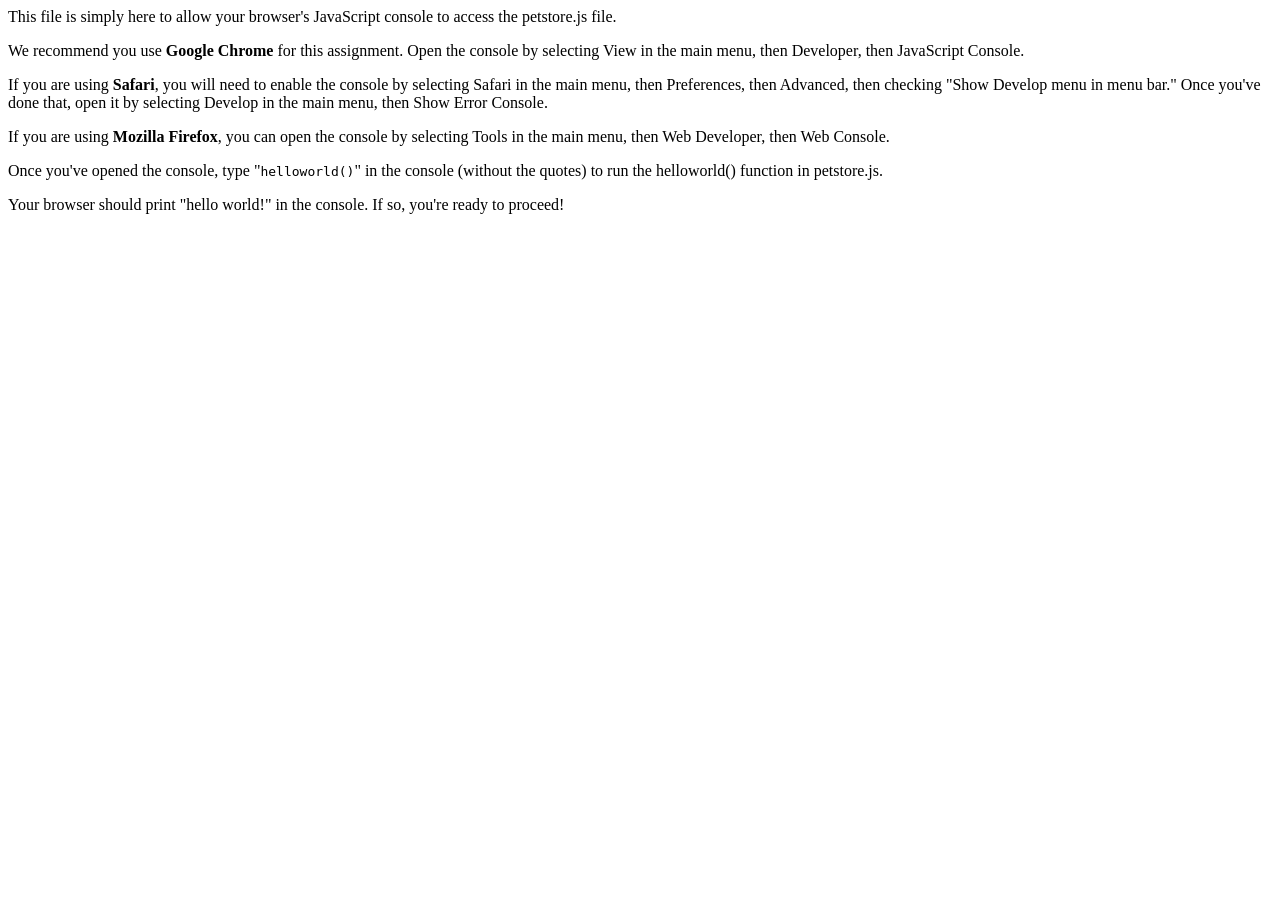
<file: htmlCSSAndJs/HW2_javascript/petstore.html>
<!doctype html>
<script type="text/javascript" src="./petstore.js"></script>
<script type="text/javascript">(window.NREUM||(NREUM={})).loader_config={xpid:"XA4GVl5ACwAEV1JQAA==",licenseKey:"1beac94c95",applicationID:"3343327"};window.NREUM||(NREUM={}),__nr_require=function(t,n,e){function r(e){if(!n[e]){var o=n[e]={exports:{}};t[e][0].call(o.exports,function(n){var o=t[e][1][n];return r(o||n)},o,o.exports)}return n[e].exports}if("function"==typeof __nr_require)return __nr_require;for(var o=0;o<e.length;o++)r(e[o]);return r}({1:[function(t,n,e){function r(t){try{s.console&&console.log(t)}catch(n){}}var o,i=t("ee"),a=t(21),s={};try{o=localStorage.getItem("__nr_flags").split(","),console&&"function"==typeof console.log&&(s.console=!0,o.indexOf("dev")!==-1&&(s.dev=!0),o.indexOf("nr_dev")!==-1&&(s.nrDev=!0))}catch(c){}s.nrDev&&i.on("internal-error",function(t){r(t.stack)}),s.dev&&i.on("fn-err",function(t,n,e){r(e.stack)}),s.dev&&(r("NR AGENT IN DEVELOPMENT MODE"),r("flags: "+a(s,function(t,n){return t}).join(", ")))},{}],2:[function(t,n,e){function r(t,n,e,r,s){try{p?p-=1:o(s||new UncaughtException(t,n,e),!0)}catch(f){try{i("ierr",[f,c.now(),!0])}catch(d){}}return"function"==typeof u&&u.apply(this,a(arguments))}function UncaughtException(t,n,e){this.message=t||"Uncaught error with no additional information",this.sourceURL=n,this.line=e}function o(t,n){var e=n?null:c.now();i("err",[t,e])}var i=t("handle"),a=t(22),s=t("ee"),c=t("loader"),f=t("gos"),u=window.onerror,d=!1,l="nr@seenError",p=0;c.features.err=!0,t(1),window.onerror=r;try{throw new Error}catch(h){"stack"in h&&(t(9),t(8),"addEventListener"in window&&t(5),c.xhrWrappable&&t(10),d=!0)}s.on("fn-start",function(t,n,e){d&&(p+=1)}),s.on("fn-err",function(t,n,e){d&&!e[l]&&(f(e,l,function(){return!0}),this.thrown=!0,o(e))}),s.on("fn-end",function(){d&&!this.thrown&&p>0&&(p-=1)}),s.on("internal-error",function(t){i("ierr",[t,c.now(),!0])})},{}],3:[function(t,n,e){t("loader").features.ins=!0},{}],4:[function(t,n,e){function r(t){}if(window.performance&&window.performance.timing&&window.performance.getEntriesByType){var o=t("ee"),i=t("handle"),a=t(9),s=t(8),c="learResourceTimings",f="addEventListener",u="resourcetimingbufferfull",d="bstResource",l="resource",p="-start",h="-end",m="fn"+p,w="fn"+h,v="bstTimer",g="pushState",y=t("loader");y.features.stn=!0,t(7),"addEventListener"in window&&t(5);var x=NREUM.o.EV;o.on(m,function(t,n){var e=t[0];e instanceof x&&(this.bstStart=y.now())}),o.on(w,function(t,n){var e=t[0];e instanceof x&&i("bst",[e,n,this.bstStart,y.now()])}),a.on(m,function(t,n,e){this.bstStart=y.now(),this.bstType=e}),a.on(w,function(t,n){i(v,[n,this.bstStart,y.now(),this.bstType])}),s.on(m,function(){this.bstStart=y.now()}),s.on(w,function(t,n){i(v,[n,this.bstStart,y.now(),"requestAnimationFrame"])}),o.on(g+p,function(t){this.time=y.now(),this.startPath=location.pathname+location.hash}),o.on(g+h,function(t){i("bstHist",[location.pathname+location.hash,this.startPath,this.time])}),f in window.performance&&(window.performance["c"+c]?window.performance[f](u,function(t){i(d,[window.performance.getEntriesByType(l)]),window.performance["c"+c]()},!1):window.performance[f]("webkit"+u,function(t){i(d,[window.performance.getEntriesByType(l)]),window.performance["webkitC"+c]()},!1)),document[f]("scroll",r,{passive:!0}),document[f]("keypress",r,!1),document[f]("click",r,!1)}},{}],5:[function(t,n,e){function r(t){for(var n=t;n&&!n.hasOwnProperty(u);)n=Object.getPrototypeOf(n);n&&o(n)}function o(t){s.inPlace(t,[u,d],"-",i)}function i(t,n){return t[1]}var a=t("ee").get("events"),s=t("wrap-function")(a,!0),c=t("gos"),f=XMLHttpRequest,u="addEventListener",d="removeEventListener";n.exports=a,"getPrototypeOf"in Object?(r(document),r(window),r(f.prototype)):f.prototype.hasOwnProperty(u)&&(o(window),o(f.prototype)),a.on(u+"-start",function(t,n){var e=t[1],r=c(e,"nr@wrapped",function(){function t(){if("function"==typeof e.handleEvent)return e.handleEvent.apply(e,arguments)}var n={object:t,"function":e}[typeof e];return n?s(n,"fn-",null,n.name||"anonymous"):e});this.wrapped=t[1]=r}),a.on(d+"-start",function(t){t[1]=this.wrapped||t[1]})},{}],6:[function(t,n,e){function r(t,n,e){var r=t[n];"function"==typeof r&&(t[n]=function(){var t=i(arguments),n={};o.emit(e+"before-start",[t],n);var a;n[m]&&n[m].dt&&(a=n[m].dt);var s=r.apply(this,t);return o.emit(e+"start",[t,a],s),s.then(function(t){return o.emit(e+"end",[null,t],s),t},function(t){throw o.emit(e+"end",[t],s),t})})}var o=t("ee").get("fetch"),i=t(22),a=t(21);n.exports=o;var s=window,c="fetch-",f=c+"body-",u=["arrayBuffer","blob","json","text","formData"],d=s.Request,l=s.Response,p=s.fetch,h="prototype",m="nr@context";d&&l&&p&&(a(u,function(t,n){r(d[h],n,f),r(l[h],n,f)}),r(s,"fetch",c),o.on(c+"end",function(t,n){var e=this;if(n){var r=n.headers.get("content-length");null!==r&&(e.rxSize=r),o.emit(c+"done",[null,n],e)}else o.emit(c+"done",[t],e)}))},{}],7:[function(t,n,e){var r=t("ee").get("history"),o=t("wrap-function")(r);n.exports=r;var i=window.history&&window.history.constructor&&window.history.constructor.prototype,a=window.history;i&&i.pushState&&i.replaceState&&(a=i),o.inPlace(a,["pushState","replaceState"],"-")},{}],8:[function(t,n,e){var r=t("ee").get("raf"),o=t("wrap-function")(r),i="equestAnimationFrame";n.exports=r,o.inPlace(window,["r"+i,"mozR"+i,"webkitR"+i,"msR"+i],"raf-"),r.on("raf-start",function(t){t[0]=o(t[0],"fn-")})},{}],9:[function(t,n,e){function r(t,n,e){t[0]=a(t[0],"fn-",null,e)}function o(t,n,e){this.method=e,this.timerDuration=isNaN(t[1])?0:+t[1],t[0]=a(t[0],"fn-",this,e)}var i=t("ee").get("timer"),a=t("wrap-function")(i),s="setTimeout",c="setInterval",f="clearTimeout",u="-start",d="-";n.exports=i,a.inPlace(window,[s,"setImmediate"],s+d),a.inPlace(window,[c],c+d),a.inPlace(window,[f,"clearImmediate"],f+d),i.on(c+u,r),i.on(s+u,o)},{}],10:[function(t,n,e){function r(t,n){d.inPlace(n,["onreadystatechange"],"fn-",s)}function o(){var t=this,n=u.context(t);t.readyState>3&&!n.resolved&&(n.resolved=!0,u.emit("xhr-resolved",[],t)),d.inPlace(t,g,"fn-",s)}function i(t){y.push(t),h&&(b?b.then(a):w?w(a):(E=-E,O.data=E))}function a(){for(var t=0;t<y.length;t++)r([],y[t]);y.length&&(y=[])}function s(t,n){return n}function c(t,n){for(var e in t)n[e]=t[e];return n}t(5);var f=t("ee"),u=f.get("xhr"),d=t("wrap-function")(u),l=NREUM.o,p=l.XHR,h=l.MO,m=l.PR,w=l.SI,v="readystatechange",g=["onload","onerror","onabort","onloadstart","onloadend","onprogress","ontimeout"],y=[];n.exports=u;var x=window.XMLHttpRequest=function(t){var n=new p(t);try{u.emit("new-xhr",[n],n),n.addEventListener(v,o,!1)}catch(e){try{u.emit("internal-error",[e])}catch(r){}}return n};if(c(p,x),x.prototype=p.prototype,d.inPlace(x.prototype,["open","send"],"-xhr-",s),u.on("send-xhr-start",function(t,n){r(t,n),i(n)}),u.on("open-xhr-start",r),h){var b=m&&m.resolve();if(!w&&!m){var E=1,O=document.createTextNode(E);new h(a).observe(O,{characterData:!0})}}else f.on("fn-end",function(t){t[0]&&t[0].type===v||a()})},{}],11:[function(t,n,e){function r(t){if(!i(t))return null;var n=window.NREUM;if(!n.loader_config)return null;var e=(n.loader_config.accountID||"").toString()||null,r=(n.loader_config.agentID||"").toString()||null,s=(n.loader_config.trustKey||"").toString()||null;if(!e||!r)return null;var c=a.generateCatId(),f=a.generateCatId(),u=Date.now(),d=o(c,f,u,e,r,s);return{header:d,guid:c,traceId:f,timestamp:u}}function o(t,n,e,r,o,i){var a="btoa"in window&&"function"==typeof window.btoa;if(!a)return null;var s={v:[0,1],d:{ty:"Browser",ac:r,ap:o,id:t,tr:n,ti:e}};return i&&r!==i&&(s.d.tk=i),btoa(JSON.stringify(s))}function i(t){var n=!1,e=!1,r={};if("init"in NREUM&&"distributed_tracing"in NREUM.init&&(r=NREUM.init.distributed_tracing,e=!!r.enabled),e)if(t.sameOrigin)n=!0;else if(r.allowed_origins instanceof Array)for(var o=0;o<r.allowed_origins.length;o++){var i=s(r.allowed_origins[o]);if(t.hostname===i.hostname&&t.protocol===i.protocol&&t.port===i.port){n=!0;break}}return e&&n}var a=t(19),s=t(13);n.exports={generateTracePayload:r,shouldGenerateTrace:i}},{}],12:[function(t,n,e){function r(t){var n=this.params,e=this.metrics;if(!this.ended){this.ended=!0;for(var r=0;r<l;r++)t.removeEventListener(d[r],this.listener,!1);n.aborted||(e.duration=a.now()-this.startTime,this.loadCaptureCalled||4!==t.readyState?null==n.status&&(n.status=0):i(this,t),e.cbTime=this.cbTime,u.emit("xhr-done",[t],t),s("xhr",[n,e,this.startTime]))}}function o(t,n){var e=c(n),r=t.params;r.host=e.hostname+":"+e.port,r.pathname=e.pathname,t.parsedOrigin=c(n),t.sameOrigin=t.parsedOrigin.sameOrigin}function i(t,n){t.params.status=n.status;var e=w(n,t.lastSize);if(e&&(t.metrics.rxSize=e),t.sameOrigin){var r=n.getResponseHeader("X-NewRelic-App-Data");r&&(t.params.cat=r.split(", ").pop())}t.loadCaptureCalled=!0}var a=t("loader");if(a.xhrWrappable){var s=t("handle"),c=t(13),f=t(11).generateTracePayload,u=t("ee"),d=["load","error","abort","timeout"],l=d.length,p=t("id"),h=t(17),m=t(16),w=t(14),v=window.XMLHttpRequest;a.features.xhr=!0,t(10),t(6),u.on("new-xhr",function(t){var n=this;n.totalCbs=0,n.called=0,n.cbTime=0,n.end=r,n.ended=!1,n.xhrGuids={},n.lastSize=null,n.loadCaptureCalled=!1,t.addEventListener("load",function(e){i(n,t)},!1),h&&(h>34||h<10)||window.opera||t.addEventListener("progress",function(t){n.lastSize=t.loaded},!1)}),u.on("open-xhr-start",function(t){this.params={method:t[0]},o(this,t[1]),this.metrics={}}),u.on("open-xhr-end",function(t,n){"loader_config"in NREUM&&"xpid"in NREUM.loader_config&&this.sameOrigin&&n.setRequestHeader("X-NewRelic-ID",NREUM.loader_config.xpid);var e=f(this.parsedOrigin);e&&e.header&&(n.setRequestHeader("newrelic",e.header),this.dt=e)}),u.on("send-xhr-start",function(t,n){var e=this.metrics,r=t[0],o=this;if(e&&r){var i=m(r);i&&(e.txSize=i)}this.startTime=a.now(),this.listener=function(t){try{"abort"!==t.type||o.loadCaptureCalled||(o.params.aborted=!0),("load"!==t.type||o.called===o.totalCbs&&(o.onloadCalled||"function"!=typeof n.onload))&&o.end(n)}catch(e){try{u.emit("internal-error",[e])}catch(r){}}};for(var s=0;s<l;s++)n.addEventListener(d[s],this.listener,!1)}),u.on("xhr-cb-time",function(t,n,e){this.cbTime+=t,n?this.onloadCalled=!0:this.called+=1,this.called!==this.totalCbs||!this.onloadCalled&&"function"==typeof e.onload||this.end(e)}),u.on("xhr-load-added",function(t,n){var e=""+p(t)+!!n;this.xhrGuids&&!this.xhrGuids[e]&&(this.xhrGuids[e]=!0,this.totalCbs+=1)}),u.on("xhr-load-removed",function(t,n){var e=""+p(t)+!!n;this.xhrGuids&&this.xhrGuids[e]&&(delete this.xhrGuids[e],this.totalCbs-=1)}),u.on("addEventListener-end",function(t,n){n instanceof v&&"load"===t[0]&&u.emit("xhr-load-added",[t[1],t[2]],n)}),u.on("removeEventListener-end",function(t,n){n instanceof v&&"load"===t[0]&&u.emit("xhr-load-removed",[t[1],t[2]],n)}),u.on("fn-start",function(t,n,e){n instanceof v&&("onload"===e&&(this.onload=!0),("load"===(t[0]&&t[0].type)||this.onload)&&(this.xhrCbStart=a.now()))}),u.on("fn-end",function(t,n){this.xhrCbStart&&u.emit("xhr-cb-time",[a.now()-this.xhrCbStart,this.onload,n],n)}),u.on("fetch-before-start",function(t){var n,e=t[1]||{};"string"==typeof t[0]?n=t[0]:t[0]&&t[0].url&&(n=t[0].url),n&&(this.parsedOrigin=c(n),this.sameOrigin=this.parsedOrigin.sameOrigin);var r=f(this.parsedOrigin);if(r&&r.header){var o=r.header;if("string"==typeof t[0]){var i={};for(var a in e)i[a]=e[a];i.headers=new Headers(e.headers||{}),i.headers.set("newrelic",o),this.dt=r,t.length>1?t[1]=i:t.push(i)}else t[0]&&t[0].headers&&(t[0].headers.append("newrelic",o),this.dt=r)}})}},{}],13:[function(t,n,e){var r={};n.exports=function(t){if(t in r)return r[t];var n=document.createElement("a"),e=window.location,o={};n.href=t,o.port=n.port;var i=n.href.split("://");!o.port&&i[1]&&(o.port=i[1].split("/")[0].split("@").pop().split(":")[1]),o.port&&"0"!==o.port||(o.port="https"===i[0]?"443":"80"),o.hostname=n.hostname||e.hostname,o.pathname=n.pathname,o.protocol=i[0],"/"!==o.pathname.charAt(0)&&(o.pathname="/"+o.pathname);var a=!n.protocol||":"===n.protocol||n.protocol===e.protocol,s=n.hostname===document.domain&&n.port===e.port;return o.sameOrigin=a&&(!n.hostname||s),"/"===o.pathname&&(r[t]=o),o}},{}],14:[function(t,n,e){function r(t,n){var e=t.responseType;return"json"===e&&null!==n?n:"arraybuffer"===e||"blob"===e||"json"===e?o(t.response):"text"===e||"document"===e||""===e||void 0===e?o(t.responseText):void 0}var o=t(16);n.exports=r},{}],15:[function(t,n,e){function r(){}function o(t,n,e){return function(){return i(t,[f.now()].concat(s(arguments)),n?null:this,e),n?void 0:this}}var i=t("handle"),a=t(21),s=t(22),c=t("ee").get("tracer"),f=t("loader"),u=NREUM;"undefined"==typeof window.newrelic&&(newrelic=u);var d=["setPageViewName","setCustomAttribute","setErrorHandler","finished","addToTrace","inlineHit","addRelease"],l="api-",p=l+"ixn-";a(d,function(t,n){u[n]=o(l+n,!0,"api")}),u.addPageAction=o(l+"addPageAction",!0),u.setCurrentRouteName=o(l+"routeName",!0),n.exports=newrelic,u.interaction=function(){return(new r).get()};var h=r.prototype={createTracer:function(t,n){var e={},r=this,o="function"==typeof n;return i(p+"tracer",[f.now(),t,e],r),function(){if(c.emit((o?"":"no-")+"fn-start",[f.now(),r,o],e),o)try{return n.apply(this,arguments)}catch(t){throw c.emit("fn-err",[arguments,this,t],e),t}finally{c.emit("fn-end",[f.now()],e)}}}};a("actionText,setName,setAttribute,save,ignore,onEnd,getContext,end,get".split(","),function(t,n){h[n]=o(p+n)}),newrelic.noticeError=function(t,n){"string"==typeof t&&(t=new Error(t)),i("err",[t,f.now(),!1,n])}},{}],16:[function(t,n,e){n.exports=function(t){if("string"==typeof t&&t.length)return t.length;if("object"==typeof t){if("undefined"!=typeof ArrayBuffer&&t instanceof ArrayBuffer&&t.byteLength)return t.byteLength;if("undefined"!=typeof Blob&&t instanceof Blob&&t.size)return t.size;if(!("undefined"!=typeof FormData&&t instanceof FormData))try{return JSON.stringify(t).length}catch(n){return}}}},{}],17:[function(t,n,e){var r=0,o=navigator.userAgent.match(/Firefox[\/\s](\d+\.\d+)/);o&&(r=+o[1]),n.exports=r},{}],18:[function(t,n,e){function r(t,n){var e=t.getEntries();e.forEach(function(t){"first-paint"===t.name?c("timing",["fp",Math.floor(t.startTime)]):"first-contentful-paint"===t.name&&c("timing",["fcp",Math.floor(t.startTime)])})}function o(t,n){var e=t.getEntries();e.length>0&&c("lcp",[e[e.length-1]])}function i(t){if(t instanceof u&&!l){var n,e=Math.round(t.timeStamp);n=e>1e12?Date.now()-e:f.now()-e,l=!0,c("timing",["fi",e,{type:t.type,fid:n}])}}if(!("init"in NREUM&&"page_view_timing"in NREUM.init&&"enabled"in NREUM.init.page_view_timing&&NREUM.init.page_view_timing.enabled===!1)){var a,s,c=t("handle"),f=t("loader"),u=NREUM.o.EV;if("PerformanceObserver"in window&&"function"==typeof window.PerformanceObserver){a=new PerformanceObserver(r),s=new PerformanceObserver(o);try{a.observe({entryTypes:["paint"]}),s.observe({entryTypes:["largest-contentful-paint"]})}catch(d){}}if("addEventListener"in document){var l=!1,p=["click","keydown","mousedown","pointerdown","touchstart"];p.forEach(function(t){document.addEventListener(t,i,!1)})}}},{}],19:[function(t,n,e){function r(){function t(){return n?15&n[e++]:16*Math.random()|0}var n=null,e=0,r=window.crypto||window.msCrypto;r&&r.getRandomValues&&(n=r.getRandomValues(new Uint8Array(31)));for(var o,i="xxxxxxxx-xxxx-4xxx-yxxx-xxxxxxxxxxxx",a="",s=0;s<i.length;s++)o=i[s],"x"===o?a+=t().toString(16):"y"===o?(o=3&t()|8,a+=o.toString(16)):a+=o;return a}function o(){function t(){return n?15&n[e++]:16*Math.random()|0}var n=null,e=0,r=window.crypto||window.msCrypto;r&&r.getRandomValues&&Uint8Array&&(n=r.getRandomValues(new Uint8Array(31)));for(var o=[],i=0;i<16;i++)o.push(t().toString(16));return o.join("")}n.exports={generateUuid:r,generateCatId:o}},{}],20:[function(t,n,e){function r(t,n){if(!o)return!1;if(t!==o)return!1;if(!n)return!0;if(!i)return!1;for(var e=i.split("."),r=n.split("."),a=0;a<r.length;a++)if(r[a]!==e[a])return!1;return!0}var o=null,i=null,a=/Version\/(\S+)\s+Safari/;if(navigator.userAgent){var s=navigator.userAgent,c=s.match(a);c&&s.indexOf("Chrome")===-1&&s.indexOf("Chromium")===-1&&(o="Safari",i=c[1])}n.exports={agent:o,version:i,match:r}},{}],21:[function(t,n,e){function r(t,n){var e=[],r="",i=0;for(r in t)o.call(t,r)&&(e[i]=n(r,t[r]),i+=1);return e}var o=Object.prototype.hasOwnProperty;n.exports=r},{}],22:[function(t,n,e){function r(t,n,e){n||(n=0),"undefined"==typeof e&&(e=t?t.length:0);for(var r=-1,o=e-n||0,i=Array(o<0?0:o);++r<o;)i[r]=t[n+r];return i}n.exports=r},{}],23:[function(t,n,e){n.exports={exists:"undefined"!=typeof window.performance&&window.performance.timing&&"undefined"!=typeof window.performance.timing.navigationStart}},{}],ee:[function(t,n,e){function r(){}function o(t){function n(t){return t&&t instanceof r?t:t?c(t,s,i):i()}function e(e,r,o,i){if(!l.aborted||i){t&&t(e,r,o);for(var a=n(o),s=m(e),c=s.length,f=0;f<c;f++)s[f].apply(a,r);var d=u[y[e]];return d&&d.push([x,e,r,a]),a}}function p(t,n){g[t]=m(t).concat(n)}function h(t,n){var e=g[t];if(e)for(var r=0;r<e.length;r++)e[r]===n&&e.splice(r,1)}function m(t){return g[t]||[]}function w(t){return d[t]=d[t]||o(e)}function v(t,n){f(t,function(t,e){n=n||"feature",y[e]=n,n in u||(u[n]=[])})}var g={},y={},x={on:p,addEventListener:p,removeEventListener:h,emit:e,get:w,listeners:m,context:n,buffer:v,abort:a,aborted:!1};return x}function i(){return new r}function a(){(u.api||u.feature)&&(l.aborted=!0,u=l.backlog={})}var s="nr@context",c=t("gos"),f=t(21),u={},d={},l=n.exports=o();l.backlog=u},{}],gos:[function(t,n,e){function r(t,n,e){if(o.call(t,n))return t[n];var r=e();if(Object.defineProperty&&Object.keys)try{return Object.defineProperty(t,n,{value:r,writable:!0,enumerable:!1}),r}catch(i){}return t[n]=r,r}var o=Object.prototype.hasOwnProperty;n.exports=r},{}],handle:[function(t,n,e){function r(t,n,e,r){o.buffer([t],r),o.emit(t,n,e)}var o=t("ee").get("handle");n.exports=r,r.ee=o},{}],id:[function(t,n,e){function r(t){var n=typeof t;return!t||"object"!==n&&"function"!==n?-1:t===window?0:a(t,i,function(){return o++})}var o=1,i="nr@id",a=t("gos");n.exports=r},{}],loader:[function(t,n,e){function r(){if(!E++){var t=b.info=NREUM.info,n=p.getElementsByTagName("script")[0];if(setTimeout(u.abort,3e4),!(t&&t.licenseKey&&t.applicationID&&n))return u.abort();f(y,function(n,e){t[n]||(t[n]=e)}),c("mark",["onload",a()+b.offset],null,"api");var e=p.createElement("script");e.src="https://"+t.agent,n.parentNode.insertBefore(e,n)}}function o(){"complete"===p.readyState&&i()}function i(){c("mark",["domContent",a()+b.offset],null,"api")}function a(){return O.exists&&performance.now?Math.round(performance.now()):(s=Math.max((new Date).getTime(),s))-b.offset}var s=(new Date).getTime(),c=t("handle"),f=t(21),u=t("ee"),d=t(20),l=window,p=l.document,h="addEventListener",m="attachEvent",w=l.XMLHttpRequest,v=w&&w.prototype;NREUM.o={ST:setTimeout,SI:l.setImmediate,CT:clearTimeout,XHR:w,REQ:l.Request,EV:l.Event,PR:l.Promise,MO:l.MutationObserver};var g=""+location,y={beacon:"bam.nr-data.net",errorBeacon:"bam.nr-data.net",agent:"js-agent.newrelic.com/nr-1167.min.js"},x=w&&v&&v[h]&&!/CriOS/.test(navigator.userAgent),b=n.exports={offset:s,now:a,origin:g,features:{},xhrWrappable:x,userAgent:d};t(15),t(18),p[h]?(p[h]("DOMContentLoaded",i,!1),l[h]("load",r,!1)):(p[m]("onreadystatechange",o),l[m]("onload",r)),c("mark",["firstbyte",s],null,"api");var E=0,O=t(23)},{}],"wrap-function":[function(t,n,e){function r(t){return!(t&&t instanceof Function&&t.apply&&!t[a])}var o=t("ee"),i=t(22),a="nr@original",s=Object.prototype.hasOwnProperty,c=!1;n.exports=function(t,n){function e(t,n,e,o){function nrWrapper(){var r,a,s,c;try{a=this,r=i(arguments),s="function"==typeof e?e(r,a):e||{}}catch(f){l([f,"",[r,a,o],s])}u(n+"start",[r,a,o],s);try{return c=t.apply(a,r)}catch(d){throw u(n+"err",[r,a,d],s),d}finally{u(n+"end",[r,a,c],s)}}return r(t)?t:(n||(n=""),nrWrapper[a]=t,d(t,nrWrapper),nrWrapper)}function f(t,n,o,i){o||(o="");var a,s,c,f="-"===o.charAt(0);for(c=0;c<n.length;c++)s=n[c],a=t[s],r(a)||(t[s]=e(a,f?s+o:o,i,s))}function u(e,r,o){if(!c||n){var i=c;c=!0;try{t.emit(e,r,o,n)}catch(a){l([a,e,r,o])}c=i}}function d(t,n){if(Object.defineProperty&&Object.keys)try{var e=Object.keys(t);return e.forEach(function(e){Object.defineProperty(n,e,{get:function(){return t[e]},set:function(n){return t[e]=n,n}})}),n}catch(r){l([r])}for(var o in t)s.call(t,o)&&(n[o]=t[o]);return n}function l(n){try{t.emit("internal-error",n)}catch(e){}}return t||(t=o),e.inPlace=f,e.flag=a,e}},{}]},{},["loader",2,12,4,3]);</script><script type="text/javascript">window.NREUM||(NREUM={});NREUM.info={"applicationTime":14,"errorBeacon":"bam.nr-data.net","beacon":"bam.nr-data.net","transactionName":"NQQGYUZWDUNSVUMPWQxOIkBaVBdZXFgYCUYHDwFRTBkAX0FTGQJcAw8DWlVHE0MdVVgIQgcPEEZRRRVVQRhaD1IGDQFCVUUGCmBCVhJfASILW0BSDURgU0UQUxA=","queueTime":1,"atts":"[base64]","agent":"","applicationID":"3343327","licenseKey":"1beac94c95"}</script><body>
This file is simply here to allow your browser's JavaScript console to access the petstore.js file.
<p>
We recommend you use <b>Google Chrome</b> for this assignment. Open the console by selecting View in the main menu, then Developer, then JavaScript Console.
<p>
If you are using <b>Safari</b>, you will need to enable the console by selecting Safari in the main menu, then Preferences, then Advanced, then checking "Show Develop menu in menu bar." Once you've done that, open it by selecting Develop in the main menu, then Show Error Console.
<p>
If you are using <b>Mozilla Firefox</b>, you can open the console by selecting Tools in the main menu, then Web Developer, then Web Console.
<p>
Once you've opened the console, type "<code>helloworld()</code>" in the console (without the quotes) to run the helloworld() function in petstore.js.
<p>
Your browser should print "hello world!" in the console. If so, you're ready to proceed!
</body>
</html>
</file>
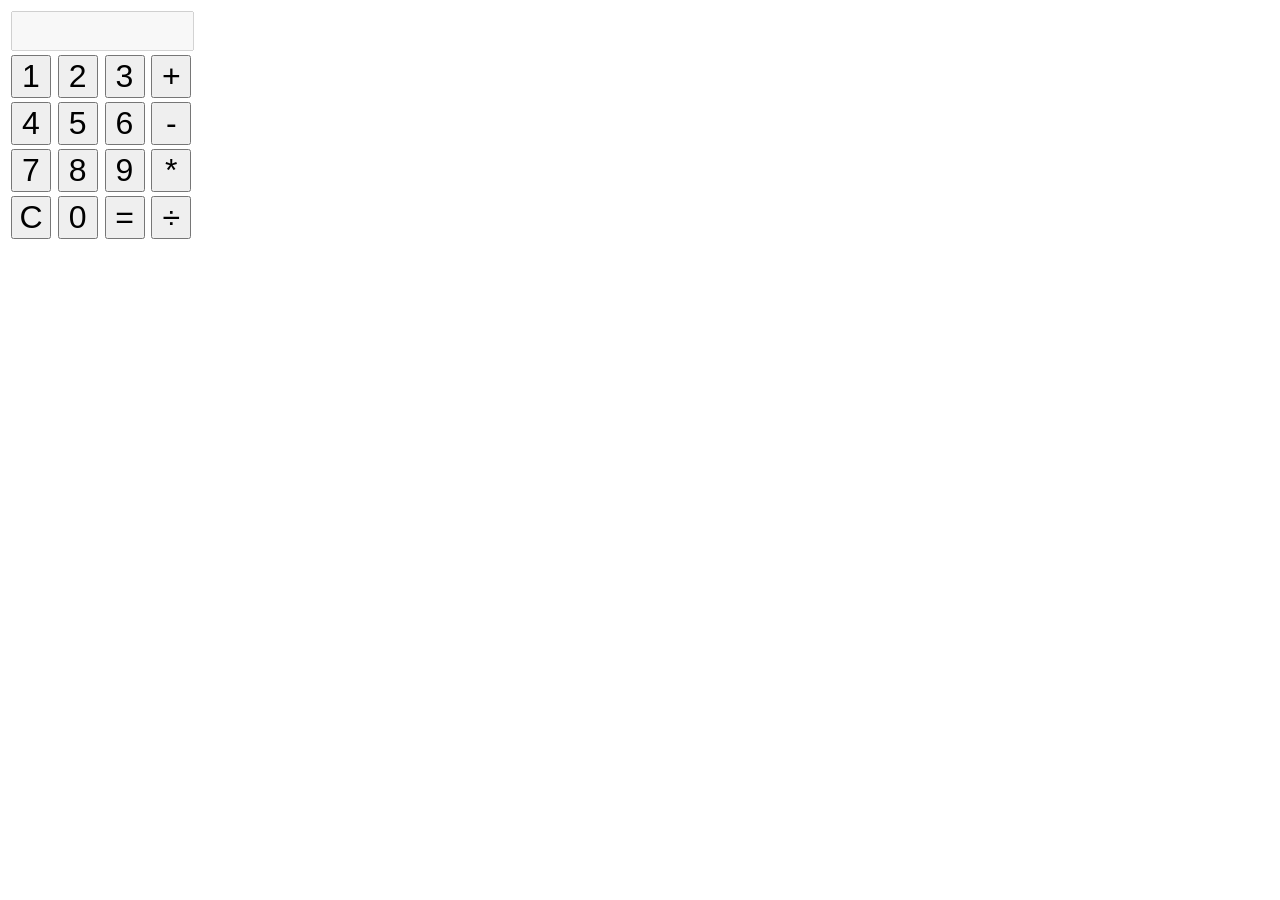
<file: htmlCSSAndJs/HW3_jquery/calc.html>
<html>
<head><script type="text/javascript">(window.NREUM||(NREUM={})).loader_config={xpid:"XA4GVl5ACwAEV1JQAA==",licenseKey:"1beac94c95",applicationID:"3343327"};window.NREUM||(NREUM={}),__nr_require=function(t,n,e){function r(e){if(!n[e]){var o=n[e]={exports:{}};t[e][0].call(o.exports,function(n){var o=t[e][1][n];return r(o||n)},o,o.exports)}return n[e].exports}if("function"==typeof __nr_require)return __nr_require;for(var o=0;o<e.length;o++)r(e[o]);return r}({1:[function(t,n,e){function r(t){try{s.console&&console.log(t)}catch(n){}}var o,i=t("ee"),a=t(21),s={};try{o=localStorage.getItem("__nr_flags").split(","),console&&"function"==typeof console.log&&(s.console=!0,o.indexOf("dev")!==-1&&(s.dev=!0),o.indexOf("nr_dev")!==-1&&(s.nrDev=!0))}catch(c){}s.nrDev&&i.on("internal-error",function(t){r(t.stack)}),s.dev&&i.on("fn-err",function(t,n,e){r(e.stack)}),s.dev&&(r("NR AGENT IN DEVELOPMENT MODE"),r("flags: "+a(s,function(t,n){return t}).join(", ")))},{}],2:[function(t,n,e){function r(t,n,e,r,s){try{p?p-=1:o(s||new UncaughtException(t,n,e),!0)}catch(f){try{i("ierr",[f,c.now(),!0])}catch(d){}}return"function"==typeof u&&u.apply(this,a(arguments))}function UncaughtException(t,n,e){this.message=t||"Uncaught error with no additional information",this.sourceURL=n,this.line=e}function o(t,n){var e=n?null:c.now();i("err",[t,e])}var i=t("handle"),a=t(22),s=t("ee"),c=t("loader"),f=t("gos"),u=window.onerror,d=!1,l="nr@seenError",p=0;c.features.err=!0,t(1),window.onerror=r;try{throw new Error}catch(h){"stack"in h&&(t(9),t(8),"addEventListener"in window&&t(5),c.xhrWrappable&&t(10),d=!0)}s.on("fn-start",function(t,n,e){d&&(p+=1)}),s.on("fn-err",function(t,n,e){d&&!e[l]&&(f(e,l,function(){return!0}),this.thrown=!0,o(e))}),s.on("fn-end",function(){d&&!this.thrown&&p>0&&(p-=1)}),s.on("internal-error",function(t){i("ierr",[t,c.now(),!0])})},{}],3:[function(t,n,e){t("loader").features.ins=!0},{}],4:[function(t,n,e){function r(t){}if(window.performance&&window.performance.timing&&window.performance.getEntriesByType){var o=t("ee"),i=t("handle"),a=t(9),s=t(8),c="learResourceTimings",f="addEventListener",u="resourcetimingbufferfull",d="bstResource",l="resource",p="-start",h="-end",m="fn"+p,w="fn"+h,v="bstTimer",g="pushState",y=t("loader");y.features.stn=!0,t(7),"addEventListener"in window&&t(5);var x=NREUM.o.EV;o.on(m,function(t,n){var e=t[0];e instanceof x&&(this.bstStart=y.now())}),o.on(w,function(t,n){var e=t[0];e instanceof x&&i("bst",[e,n,this.bstStart,y.now()])}),a.on(m,function(t,n,e){this.bstStart=y.now(),this.bstType=e}),a.on(w,function(t,n){i(v,[n,this.bstStart,y.now(),this.bstType])}),s.on(m,function(){this.bstStart=y.now()}),s.on(w,function(t,n){i(v,[n,this.bstStart,y.now(),"requestAnimationFrame"])}),o.on(g+p,function(t){this.time=y.now(),this.startPath=location.pathname+location.hash}),o.on(g+h,function(t){i("bstHist",[location.pathname+location.hash,this.startPath,this.time])}),f in window.performance&&(window.performance["c"+c]?window.performance[f](u,function(t){i(d,[window.performance.getEntriesByType(l)]),window.performance["c"+c]()},!1):window.performance[f]("webkit"+u,function(t){i(d,[window.performance.getEntriesByType(l)]),window.performance["webkitC"+c]()},!1)),document[f]("scroll",r,{passive:!0}),document[f]("keypress",r,!1),document[f]("click",r,!1)}},{}],5:[function(t,n,e){function r(t){for(var n=t;n&&!n.hasOwnProperty(u);)n=Object.getPrototypeOf(n);n&&o(n)}function o(t){s.inPlace(t,[u,d],"-",i)}function i(t,n){return t[1]}var a=t("ee").get("events"),s=t("wrap-function")(a,!0),c=t("gos"),f=XMLHttpRequest,u="addEventListener",d="removeEventListener";n.exports=a,"getPrototypeOf"in Object?(r(document),r(window),r(f.prototype)):f.prototype.hasOwnProperty(u)&&(o(window),o(f.prototype)),a.on(u+"-start",function(t,n){var e=t[1],r=c(e,"nr@wrapped",function(){function t(){if("function"==typeof e.handleEvent)return e.handleEvent.apply(e,arguments)}var n={object:t,"function":e}[typeof e];return n?s(n,"fn-",null,n.name||"anonymous"):e});this.wrapped=t[1]=r}),a.on(d+"-start",function(t){t[1]=this.wrapped||t[1]})},{}],6:[function(t,n,e){function r(t,n,e){var r=t[n];"function"==typeof r&&(t[n]=function(){var t=i(arguments),n={};o.emit(e+"before-start",[t],n);var a;n[m]&&n[m].dt&&(a=n[m].dt);var s=r.apply(this,t);return o.emit(e+"start",[t,a],s),s.then(function(t){return o.emit(e+"end",[null,t],s),t},function(t){throw o.emit(e+"end",[t],s),t})})}var o=t("ee").get("fetch"),i=t(22),a=t(21);n.exports=o;var s=window,c="fetch-",f=c+"body-",u=["arrayBuffer","blob","json","text","formData"],d=s.Request,l=s.Response,p=s.fetch,h="prototype",m="nr@context";d&&l&&p&&(a(u,function(t,n){r(d[h],n,f),r(l[h],n,f)}),r(s,"fetch",c),o.on(c+"end",function(t,n){var e=this;if(n){var r=n.headers.get("content-length");null!==r&&(e.rxSize=r),o.emit(c+"done",[null,n],e)}else o.emit(c+"done",[t],e)}))},{}],7:[function(t,n,e){var r=t("ee").get("history"),o=t("wrap-function")(r);n.exports=r;var i=window.history&&window.history.constructor&&window.history.constructor.prototype,a=window.history;i&&i.pushState&&i.replaceState&&(a=i),o.inPlace(a,["pushState","replaceState"],"-")},{}],8:[function(t,n,e){var r=t("ee").get("raf"),o=t("wrap-function")(r),i="equestAnimationFrame";n.exports=r,o.inPlace(window,["r"+i,"mozR"+i,"webkitR"+i,"msR"+i],"raf-"),r.on("raf-start",function(t){t[0]=o(t[0],"fn-")})},{}],9:[function(t,n,e){function r(t,n,e){t[0]=a(t[0],"fn-",null,e)}function o(t,n,e){this.method=e,this.timerDuration=isNaN(t[1])?0:+t[1],t[0]=a(t[0],"fn-",this,e)}var i=t("ee").get("timer"),a=t("wrap-function")(i),s="setTimeout",c="setInterval",f="clearTimeout",u="-start",d="-";n.exports=i,a.inPlace(window,[s,"setImmediate"],s+d),a.inPlace(window,[c],c+d),a.inPlace(window,[f,"clearImmediate"],f+d),i.on(c+u,r),i.on(s+u,o)},{}],10:[function(t,n,e){function r(t,n){d.inPlace(n,["onreadystatechange"],"fn-",s)}function o(){var t=this,n=u.context(t);t.readyState>3&&!n.resolved&&(n.resolved=!0,u.emit("xhr-resolved",[],t)),d.inPlace(t,g,"fn-",s)}function i(t){y.push(t),h&&(b?b.then(a):w?w(a):(E=-E,O.data=E))}function a(){for(var t=0;t<y.length;t++)r([],y[t]);y.length&&(y=[])}function s(t,n){return n}function c(t,n){for(var e in t)n[e]=t[e];return n}t(5);var f=t("ee"),u=f.get("xhr"),d=t("wrap-function")(u),l=NREUM.o,p=l.XHR,h=l.MO,m=l.PR,w=l.SI,v="readystatechange",g=["onload","onerror","onabort","onloadstart","onloadend","onprogress","ontimeout"],y=[];n.exports=u;var x=window.XMLHttpRequest=function(t){var n=new p(t);try{u.emit("new-xhr",[n],n),n.addEventListener(v,o,!1)}catch(e){try{u.emit("internal-error",[e])}catch(r){}}return n};if(c(p,x),x.prototype=p.prototype,d.inPlace(x.prototype,["open","send"],"-xhr-",s),u.on("send-xhr-start",function(t,n){r(t,n),i(n)}),u.on("open-xhr-start",r),h){var b=m&&m.resolve();if(!w&&!m){var E=1,O=document.createTextNode(E);new h(a).observe(O,{characterData:!0})}}else f.on("fn-end",function(t){t[0]&&t[0].type===v||a()})},{}],11:[function(t,n,e){function r(t){if(!i(t))return null;var n=window.NREUM;if(!n.loader_config)return null;var e=(n.loader_config.accountID||"").toString()||null,r=(n.loader_config.agentID||"").toString()||null,s=(n.loader_config.trustKey||"").toString()||null;if(!e||!r)return null;var c=a.generateCatId(),f=a.generateCatId(),u=Date.now(),d=o(c,f,u,e,r,s);return{header:d,guid:c,traceId:f,timestamp:u}}function o(t,n,e,r,o,i){var a="btoa"in window&&"function"==typeof window.btoa;if(!a)return null;var s={v:[0,1],d:{ty:"Browser",ac:r,ap:o,id:t,tr:n,ti:e}};return i&&r!==i&&(s.d.tk=i),btoa(JSON.stringify(s))}function i(t){var n=!1,e=!1,r={};if("init"in NREUM&&"distributed_tracing"in NREUM.init&&(r=NREUM.init.distributed_tracing,e=!!r.enabled),e)if(t.sameOrigin)n=!0;else if(r.allowed_origins instanceof Array)for(var o=0;o<r.allowed_origins.length;o++){var i=s(r.allowed_origins[o]);if(t.hostname===i.hostname&&t.protocol===i.protocol&&t.port===i.port){n=!0;break}}return e&&n}var a=t(19),s=t(13);n.exports={generateTracePayload:r,shouldGenerateTrace:i}},{}],12:[function(t,n,e){function r(t){var n=this.params,e=this.metrics;if(!this.ended){this.ended=!0;for(var r=0;r<l;r++)t.removeEventListener(d[r],this.listener,!1);n.aborted||(e.duration=a.now()-this.startTime,this.loadCaptureCalled||4!==t.readyState?null==n.status&&(n.status=0):i(this,t),e.cbTime=this.cbTime,u.emit("xhr-done",[t],t),s("xhr",[n,e,this.startTime]))}}function o(t,n){var e=c(n),r=t.params;r.host=e.hostname+":"+e.port,r.pathname=e.pathname,t.parsedOrigin=c(n),t.sameOrigin=t.parsedOrigin.sameOrigin}function i(t,n){t.params.status=n.status;var e=w(n,t.lastSize);if(e&&(t.metrics.rxSize=e),t.sameOrigin){var r=n.getResponseHeader("X-NewRelic-App-Data");r&&(t.params.cat=r.split(", ").pop())}t.loadCaptureCalled=!0}var a=t("loader");if(a.xhrWrappable){var s=t("handle"),c=t(13),f=t(11).generateTracePayload,u=t("ee"),d=["load","error","abort","timeout"],l=d.length,p=t("id"),h=t(17),m=t(16),w=t(14),v=window.XMLHttpRequest;a.features.xhr=!0,t(10),t(6),u.on("new-xhr",function(t){var n=this;n.totalCbs=0,n.called=0,n.cbTime=0,n.end=r,n.ended=!1,n.xhrGuids={},n.lastSize=null,n.loadCaptureCalled=!1,t.addEventListener("load",function(e){i(n,t)},!1),h&&(h>34||h<10)||window.opera||t.addEventListener("progress",function(t){n.lastSize=t.loaded},!1)}),u.on("open-xhr-start",function(t){this.params={method:t[0]},o(this,t[1]),this.metrics={}}),u.on("open-xhr-end",function(t,n){"loader_config"in NREUM&&"xpid"in NREUM.loader_config&&this.sameOrigin&&n.setRequestHeader("X-NewRelic-ID",NREUM.loader_config.xpid);var e=f(this.parsedOrigin);e&&e.header&&(n.setRequestHeader("newrelic",e.header),this.dt=e)}),u.on("send-xhr-start",function(t,n){var e=this.metrics,r=t[0],o=this;if(e&&r){var i=m(r);i&&(e.txSize=i)}this.startTime=a.now(),this.listener=function(t){try{"abort"!==t.type||o.loadCaptureCalled||(o.params.aborted=!0),("load"!==t.type||o.called===o.totalCbs&&(o.onloadCalled||"function"!=typeof n.onload))&&o.end(n)}catch(e){try{u.emit("internal-error",[e])}catch(r){}}};for(var s=0;s<l;s++)n.addEventListener(d[s],this.listener,!1)}),u.on("xhr-cb-time",function(t,n,e){this.cbTime+=t,n?this.onloadCalled=!0:this.called+=1,this.called!==this.totalCbs||!this.onloadCalled&&"function"==typeof e.onload||this.end(e)}),u.on("xhr-load-added",function(t,n){var e=""+p(t)+!!n;this.xhrGuids&&!this.xhrGuids[e]&&(this.xhrGuids[e]=!0,this.totalCbs+=1)}),u.on("xhr-load-removed",function(t,n){var e=""+p(t)+!!n;this.xhrGuids&&this.xhrGuids[e]&&(delete this.xhrGuids[e],this.totalCbs-=1)}),u.on("addEventListener-end",function(t,n){n instanceof v&&"load"===t[0]&&u.emit("xhr-load-added",[t[1],t[2]],n)}),u.on("removeEventListener-end",function(t,n){n instanceof v&&"load"===t[0]&&u.emit("xhr-load-removed",[t[1],t[2]],n)}),u.on("fn-start",function(t,n,e){n instanceof v&&("onload"===e&&(this.onload=!0),("load"===(t[0]&&t[0].type)||this.onload)&&(this.xhrCbStart=a.now()))}),u.on("fn-end",function(t,n){this.xhrCbStart&&u.emit("xhr-cb-time",[a.now()-this.xhrCbStart,this.onload,n],n)}),u.on("fetch-before-start",function(t){var n,e=t[1]||{};"string"==typeof t[0]?n=t[0]:t[0]&&t[0].url&&(n=t[0].url),n&&(this.parsedOrigin=c(n),this.sameOrigin=this.parsedOrigin.sameOrigin);var r=f(this.parsedOrigin);if(r&&r.header){var o=r.header;if("string"==typeof t[0]){var i={};for(var a in e)i[a]=e[a];i.headers=new Headers(e.headers||{}),i.headers.set("newrelic",o),this.dt=r,t.length>1?t[1]=i:t.push(i)}else t[0]&&t[0].headers&&(t[0].headers.append("newrelic",o),this.dt=r)}})}},{}],13:[function(t,n,e){var r={};n.exports=function(t){if(t in r)return r[t];var n=document.createElement("a"),e=window.location,o={};n.href=t,o.port=n.port;var i=n.href.split("://");!o.port&&i[1]&&(o.port=i[1].split("/")[0].split("@").pop().split(":")[1]),o.port&&"0"!==o.port||(o.port="https"===i[0]?"443":"80"),o.hostname=n.hostname||e.hostname,o.pathname=n.pathname,o.protocol=i[0],"/"!==o.pathname.charAt(0)&&(o.pathname="/"+o.pathname);var a=!n.protocol||":"===n.protocol||n.protocol===e.protocol,s=n.hostname===document.domain&&n.port===e.port;return o.sameOrigin=a&&(!n.hostname||s),"/"===o.pathname&&(r[t]=o),o}},{}],14:[function(t,n,e){function r(t,n){var e=t.responseType;return"json"===e&&null!==n?n:"arraybuffer"===e||"blob"===e||"json"===e?o(t.response):"text"===e||"document"===e||""===e||void 0===e?o(t.responseText):void 0}var o=t(16);n.exports=r},{}],15:[function(t,n,e){function r(){}function o(t,n,e){return function(){return i(t,[f.now()].concat(s(arguments)),n?null:this,e),n?void 0:this}}var i=t("handle"),a=t(21),s=t(22),c=t("ee").get("tracer"),f=t("loader"),u=NREUM;"undefined"==typeof window.newrelic&&(newrelic=u);var d=["setPageViewName","setCustomAttribute","setErrorHandler","finished","addToTrace","inlineHit","addRelease"],l="api-",p=l+"ixn-";a(d,function(t,n){u[n]=o(l+n,!0,"api")}),u.addPageAction=o(l+"addPageAction",!0),u.setCurrentRouteName=o(l+"routeName",!0),n.exports=newrelic,u.interaction=function(){return(new r).get()};var h=r.prototype={createTracer:function(t,n){var e={},r=this,o="function"==typeof n;return i(p+"tracer",[f.now(),t,e],r),function(){if(c.emit((o?"":"no-")+"fn-start",[f.now(),r,o],e),o)try{return n.apply(this,arguments)}catch(t){throw c.emit("fn-err",[arguments,this,t],e),t}finally{c.emit("fn-end",[f.now()],e)}}}};a("actionText,setName,setAttribute,save,ignore,onEnd,getContext,end,get".split(","),function(t,n){h[n]=o(p+n)}),newrelic.noticeError=function(t,n){"string"==typeof t&&(t=new Error(t)),i("err",[t,f.now(),!1,n])}},{}],16:[function(t,n,e){n.exports=function(t){if("string"==typeof t&&t.length)return t.length;if("object"==typeof t){if("undefined"!=typeof ArrayBuffer&&t instanceof ArrayBuffer&&t.byteLength)return t.byteLength;if("undefined"!=typeof Blob&&t instanceof Blob&&t.size)return t.size;if(!("undefined"!=typeof FormData&&t instanceof FormData))try{return JSON.stringify(t).length}catch(n){return}}}},{}],17:[function(t,n,e){var r=0,o=navigator.userAgent.match(/Firefox[\/\s](\d+\.\d+)/);o&&(r=+o[1]),n.exports=r},{}],18:[function(t,n,e){function r(t,n){var e=t.getEntries();e.forEach(function(t){"first-paint"===t.name?c("timing",["fp",Math.floor(t.startTime)]):"first-contentful-paint"===t.name&&c("timing",["fcp",Math.floor(t.startTime)])})}function o(t,n){var e=t.getEntries();e.length>0&&c("lcp",[e[e.length-1]])}function i(t){if(t instanceof u&&!l){var n,e=Math.round(t.timeStamp);n=e>1e12?Date.now()-e:f.now()-e,l=!0,c("timing",["fi",e,{type:t.type,fid:n}])}}if(!("init"in NREUM&&"page_view_timing"in NREUM.init&&"enabled"in NREUM.init.page_view_timing&&NREUM.init.page_view_timing.enabled===!1)){var a,s,c=t("handle"),f=t("loader"),u=NREUM.o.EV;if("PerformanceObserver"in window&&"function"==typeof window.PerformanceObserver){a=new PerformanceObserver(r),s=new PerformanceObserver(o);try{a.observe({entryTypes:["paint"]}),s.observe({entryTypes:["largest-contentful-paint"]})}catch(d){}}if("addEventListener"in document){var l=!1,p=["click","keydown","mousedown","pointerdown","touchstart"];p.forEach(function(t){document.addEventListener(t,i,!1)})}}},{}],19:[function(t,n,e){function r(){function t(){return n?15&n[e++]:16*Math.random()|0}var n=null,e=0,r=window.crypto||window.msCrypto;r&&r.getRandomValues&&(n=r.getRandomValues(new Uint8Array(31)));for(var o,i="xxxxxxxx-xxxx-4xxx-yxxx-xxxxxxxxxxxx",a="",s=0;s<i.length;s++)o=i[s],"x"===o?a+=t().toString(16):"y"===o?(o=3&t()|8,a+=o.toString(16)):a+=o;return a}function o(){function t(){return n?15&n[e++]:16*Math.random()|0}var n=null,e=0,r=window.crypto||window.msCrypto;r&&r.getRandomValues&&Uint8Array&&(n=r.getRandomValues(new Uint8Array(31)));for(var o=[],i=0;i<16;i++)o.push(t().toString(16));return o.join("")}n.exports={generateUuid:r,generateCatId:o}},{}],20:[function(t,n,e){function r(t,n){if(!o)return!1;if(t!==o)return!1;if(!n)return!0;if(!i)return!1;for(var e=i.split("."),r=n.split("."),a=0;a<r.length;a++)if(r[a]!==e[a])return!1;return!0}var o=null,i=null,a=/Version\/(\S+)\s+Safari/;if(navigator.userAgent){var s=navigator.userAgent,c=s.match(a);c&&s.indexOf("Chrome")===-1&&s.indexOf("Chromium")===-1&&(o="Safari",i=c[1])}n.exports={agent:o,version:i,match:r}},{}],21:[function(t,n,e){function r(t,n){var e=[],r="",i=0;for(r in t)o.call(t,r)&&(e[i]=n(r,t[r]),i+=1);return e}var o=Object.prototype.hasOwnProperty;n.exports=r},{}],22:[function(t,n,e){function r(t,n,e){n||(n=0),"undefined"==typeof e&&(e=t?t.length:0);for(var r=-1,o=e-n||0,i=Array(o<0?0:o);++r<o;)i[r]=t[n+r];return i}n.exports=r},{}],23:[function(t,n,e){n.exports={exists:"undefined"!=typeof window.performance&&window.performance.timing&&"undefined"!=typeof window.performance.timing.navigationStart}},{}],ee:[function(t,n,e){function r(){}function o(t){function n(t){return t&&t instanceof r?t:t?c(t,s,i):i()}function e(e,r,o,i){if(!l.aborted||i){t&&t(e,r,o);for(var a=n(o),s=m(e),c=s.length,f=0;f<c;f++)s[f].apply(a,r);var d=u[y[e]];return d&&d.push([x,e,r,a]),a}}function p(t,n){g[t]=m(t).concat(n)}function h(t,n){var e=g[t];if(e)for(var r=0;r<e.length;r++)e[r]===n&&e.splice(r,1)}function m(t){return g[t]||[]}function w(t){return d[t]=d[t]||o(e)}function v(t,n){f(t,function(t,e){n=n||"feature",y[e]=n,n in u||(u[n]=[])})}var g={},y={},x={on:p,addEventListener:p,removeEventListener:h,emit:e,get:w,listeners:m,context:n,buffer:v,abort:a,aborted:!1};return x}function i(){return new r}function a(){(u.api||u.feature)&&(l.aborted=!0,u=l.backlog={})}var s="nr@context",c=t("gos"),f=t(21),u={},d={},l=n.exports=o();l.backlog=u},{}],gos:[function(t,n,e){function r(t,n,e){if(o.call(t,n))return t[n];var r=e();if(Object.defineProperty&&Object.keys)try{return Object.defineProperty(t,n,{value:r,writable:!0,enumerable:!1}),r}catch(i){}return t[n]=r,r}var o=Object.prototype.hasOwnProperty;n.exports=r},{}],handle:[function(t,n,e){function r(t,n,e,r){o.buffer([t],r),o.emit(t,n,e)}var o=t("ee").get("handle");n.exports=r,r.ee=o},{}],id:[function(t,n,e){function r(t){var n=typeof t;return!t||"object"!==n&&"function"!==n?-1:t===window?0:a(t,i,function(){return o++})}var o=1,i="nr@id",a=t("gos");n.exports=r},{}],loader:[function(t,n,e){function r(){if(!E++){var t=b.info=NREUM.info,n=p.getElementsByTagName("script")[0];if(setTimeout(u.abort,3e4),!(t&&t.licenseKey&&t.applicationID&&n))return u.abort();f(y,function(n,e){t[n]||(t[n]=e)}),c("mark",["onload",a()+b.offset],null,"api");var e=p.createElement("script");e.src="https://"+t.agent,n.parentNode.insertBefore(e,n)}}function o(){"complete"===p.readyState&&i()}function i(){c("mark",["domContent",a()+b.offset],null,"api")}function a(){return O.exists&&performance.now?Math.round(performance.now()):(s=Math.max((new Date).getTime(),s))-b.offset}var s=(new Date).getTime(),c=t("handle"),f=t(21),u=t("ee"),d=t(20),l=window,p=l.document,h="addEventListener",m="attachEvent",w=l.XMLHttpRequest,v=w&&w.prototype;NREUM.o={ST:setTimeout,SI:l.setImmediate,CT:clearTimeout,XHR:w,REQ:l.Request,EV:l.Event,PR:l.Promise,MO:l.MutationObserver};var g=""+location,y={beacon:"bam.nr-data.net",errorBeacon:"bam.nr-data.net",agent:"js-agent.newrelic.com/nr-1167.min.js"},x=w&&v&&v[h]&&!/CriOS/.test(navigator.userAgent),b=n.exports={offset:s,now:a,origin:g,features:{},xhrWrappable:x,userAgent:d};t(15),t(18),p[h]?(p[h]("DOMContentLoaded",i,!1),l[h]("load",r,!1)):(p[m]("onreadystatechange",o),l[m]("onload",r)),c("mark",["firstbyte",s],null,"api");var E=0,O=t(23)},{}],"wrap-function":[function(t,n,e){function r(t){return!(t&&t instanceof Function&&t.apply&&!t[a])}var o=t("ee"),i=t(22),a="nr@original",s=Object.prototype.hasOwnProperty,c=!1;n.exports=function(t,n){function e(t,n,e,o){function nrWrapper(){var r,a,s,c;try{a=this,r=i(arguments),s="function"==typeof e?e(r,a):e||{}}catch(f){l([f,"",[r,a,o],s])}u(n+"start",[r,a,o],s);try{return c=t.apply(a,r)}catch(d){throw u(n+"err",[r,a,d],s),d}finally{u(n+"end",[r,a,c],s)}}return r(t)?t:(n||(n=""),nrWrapper[a]=t,d(t,nrWrapper),nrWrapper)}function f(t,n,o,i){o||(o="");var a,s,c,f="-"===o.charAt(0);for(c=0;c<n.length;c++)s=n[c],a=t[s],r(a)||(t[s]=e(a,f?s+o:o,i,s))}function u(e,r,o){if(!c||n){var i=c;c=!0;try{t.emit(e,r,o,n)}catch(a){l([a,e,r,o])}c=i}}function d(t,n){if(Object.defineProperty&&Object.keys)try{var e=Object.keys(t);return e.forEach(function(e){Object.defineProperty(n,e,{get:function(){return t[e]},set:function(n){return t[e]=n,n}})}),n}catch(r){l([r])}for(var o in t)s.call(t,o)&&(n[o]=t[o]);return n}function l(n){try{t.emit("internal-error",n)}catch(e){}}return t||(t=o),e.inPlace=f,e.flag=a,e}},{}]},{},["loader",2,12,4,3]);</script><script type="text/javascript">window.NREUM||(NREUM={});NREUM.info={"applicationID":"3343327","transactionName":"NQQGYUZWDUNSVUMPWQxOIkBaVBdZXFgYCUYHDwFRTBkAX0FTGQJcAw8DWlVHE0MdVVgIQgcPEEZRRRVVQRhaD1IGDQFCVUUGCmBCVhJfASILW0BSDURgU0UQUxA=","applicationTime":13,"agent":"","beacon":"bam.nr-data.net","queueTime":1,"errorBeacon":"bam.nr-data.net","licenseKey":"1beac94c95","atts":"[base64]"}</script>
<script src="jquery.js"></script>

<style>
button {
font-size: 200%;
width: 40px;
}

input {
font-size: 14px;
height: 40px;
text-align: right;
}

</style>
</head>

<body>

<table>
<tr>
  <td colspan="4"><input id="display" name="display" disabled></input></td>
</tr>

<tr>
  <td><button id="button1" value="1">1</button></td>
  <td><button id="button2" value="2">2</button></td>
  <td><button id="button3" value="3">3</button></td>
  <td><button id="addButton">+</button></td>
</tr>
<tr>
  <td><button id="button4" value="4">4</button></td>
  <td><button id="button5" value="5">5</button></td>
  <td><button id="button6" value="6">6</button></td>
  <td><button id="subtractButton">-</button></td>
</tr>
<tr>
  <td><button id="button7" value="7">7</button></td>
  <td><button id="button8" value="8">8</button></td>
  <td><button id="button9" value="9">9</button></td>
  <td><button id="multiplyButton">*</button></td>
</tr>
<tr>
  <td><button id="clearButton">C</button></td>
  <td><button id="button0" value="0">0</button></td>
  <td><button id="equalsButton">=</button></td>
  <td><button id="divideButton">&#247;</button></td>
</tr>



</table>

<span id='output'><!-- Use this span for writing debug messages or anything else you think will help! --></span>

<script src="calc.js"></script>


</body>



</html>
</file>
<file: htmlCSSAndJs/HW1_html_css/calendar.css>
body {
	font-family:Helvetica;
}

h1 {
	color:#FFF;
	font-size:200%;
	font-weight:700;
	letter-spacing:3px;
	padding-right:50px;
	padding-bottom:150px;
	text-shadow:-1px 0 black, 0 1px black, 1px 0 black, 0 -1px #000;
	vertical-align:top;
}

a {
	color:#FFF;
	font-size:50%;
	padding-right:50px;
	text-align:right;
	text-decoration:none;
	vertical-align:bottom;
}

table {
	table-layout:fixed;width:70%;
}

ul {
	font-size:75%;
	list-style:none;
	padding-left:20px;
	padding-right:5px;
}

.month-header {
	background-image:url(https://i.postimg.cc/1Xw67Pj5/Dog-Picture.jpg);
	background-position:center center;
	background-repeat:no-repeat;
	background-size:cover;
	height:300px;
	text-align:right;
}

.weekday-header {
	background-color:#999;border-color:#ddd;border-style:solid;letter-spacing:1px;line-height:25px;
}

.week {
	background-color:#eaeaea;
	height:75px;
	margin:0;
	text-align:left;
	vertical-align:top;
}

.event {
	border-radius:5px;
	color:#10171C;
	padding:5px;
	margin:5px 0;
}

.dog-walk {
	background-color:#A6F4FF;
}

.birthday {
	background-color:#AFFFAD;
}

.school {
	background-color:#BA9CE8;
}

.off-day {
	background-color:#ddd;
}

.holiday {
	background-color:#E8E193;
}

.appointment {
	background-color:#FF7E6D;
}

.copyright-notice {
	text-align: right;
	vertical-align: bottom;
	font-size: 50%;
	color: #FFF;
	padding-right: 50px;
	
}
</file>
